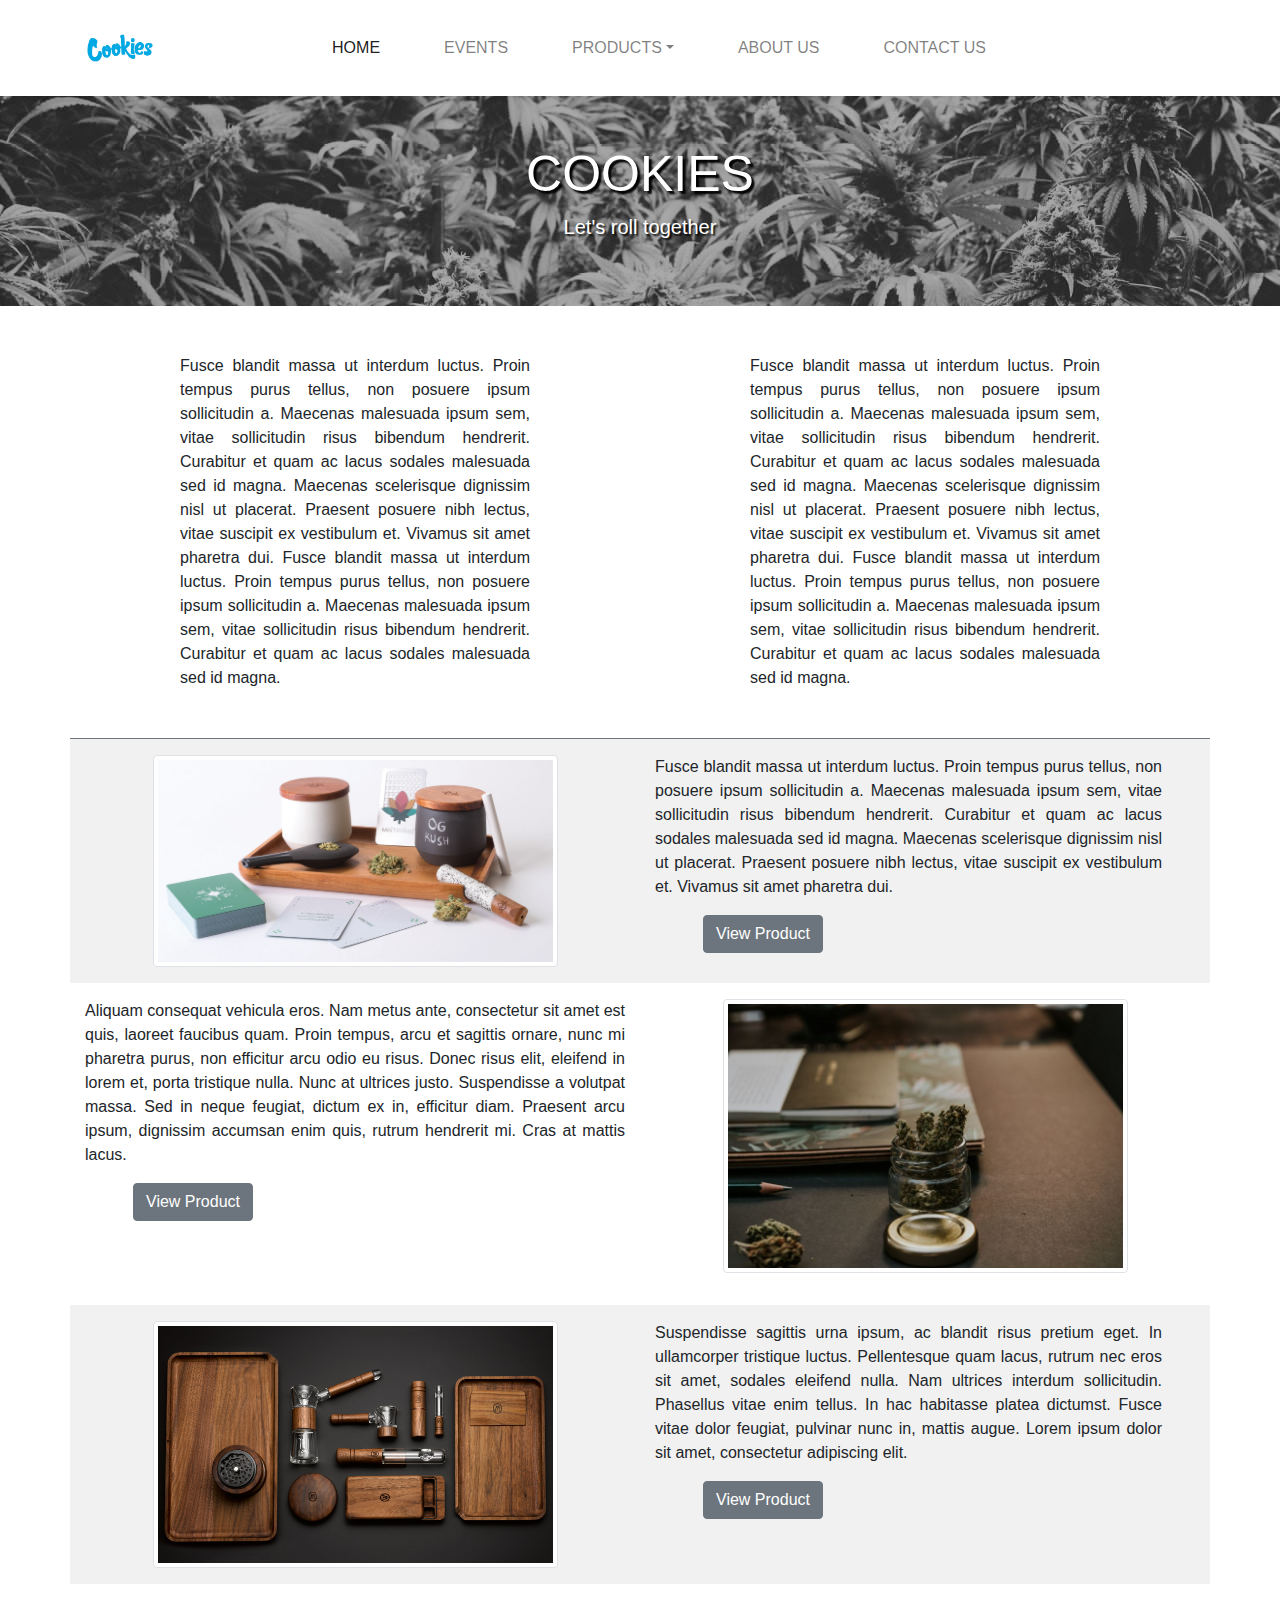
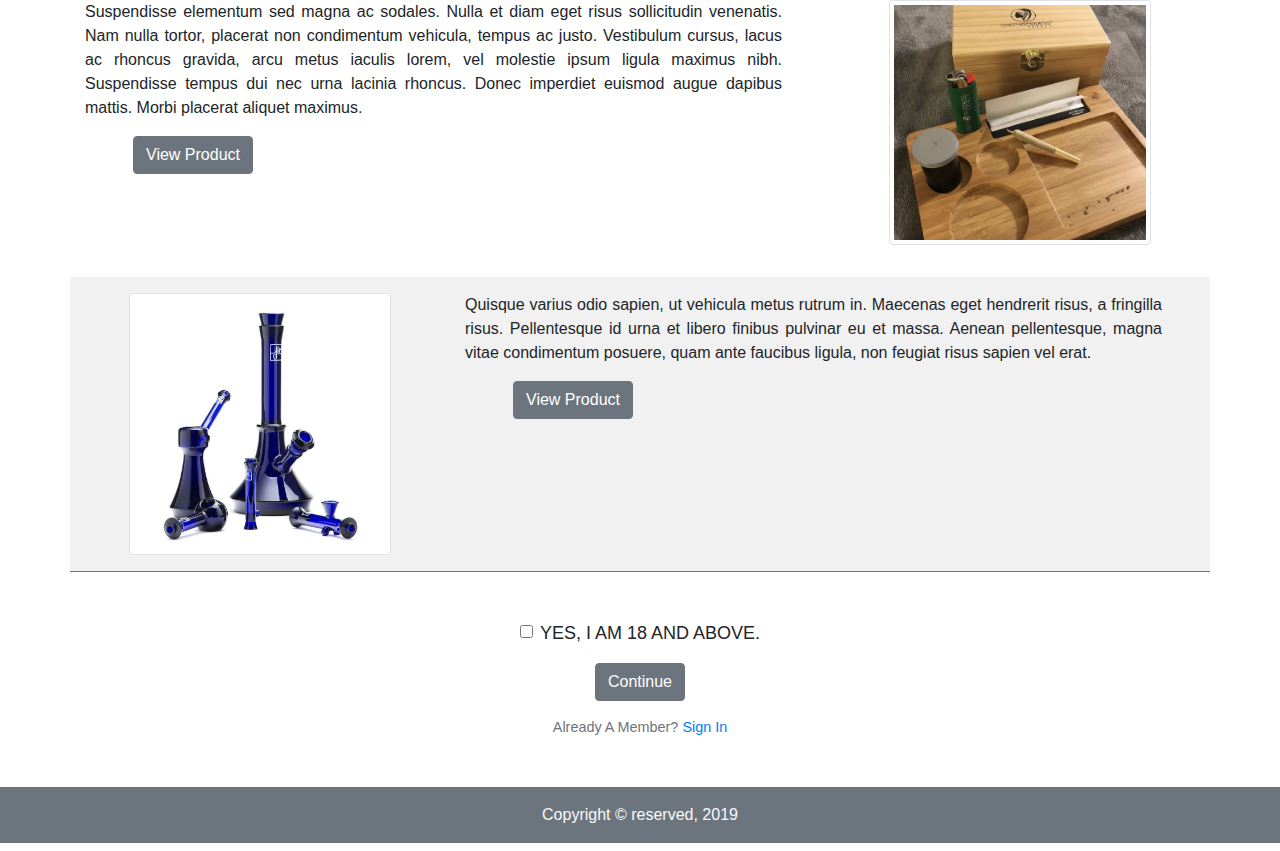
<file: index.html>
<!DOCTYPE html>
    <html lang="en-us">
	    <head>
            <meta charset="UTF-8">
            <meta name="viewport" content="width=device-width, initial-scale=1, shrink-to-fit=no">
            <meta http-equiv="X-UA-Compatible" content="ie=edge">
            <link rel="stylesheet" href="https://stackpath.bootstrapcdn.com/bootstrap/4.4.1/css/bootstrap.min.css" integrity="sha384-Vkoo8x4CGsO3+Hhxv8T/Q5PaXtkKtu6ug5TOeNV6gBiFeWPGFN9MuhOf23Q9Ifjh" crossorigin="anonymous">
            <title>Cookies Home Page</title>
            <link rel="stylesheet" href="styles/n.css">
            <link rel="stylesheet" href="https://maxcdn.bootstrapcdn.com/font-awesome/4.7.0/css/font-awesome.min.css">
		</head>
	    <body>
                <nav class="navbar navbar-expand-lg navbar-light">
                    <div class="container">
                        <a class="navbar-brand" href="index.html">
                            <img src="images/cookieslogo1.jpg"  width="70px" height="70px" alt="cookies logo">
                        </a>
                        <button type="button" class="navbar-toggler" data-toggle="collapse" data-target="#cookies1" aria-controls="cookies1" aria-expanded="false" aria-label="Toggle Navigation">
                            <span class="navbar-toggler-icon"></span>
                        </button>
                            
                        <div class="collapse navbar-collapse" id="cookies1">
                            <ul class="navbar-nav mx-auto">
                                <li class="nav-item pr-5 active">
                                    <a href="index.html" class="nav-link">HOME <span class="sr-only">(current)</span></a>
                                </li>
                                <li class="nav-item pr-5">
                                    <a href="cookies_events.html" class="nav-link">EVENTS</a>
                                </li>
                                <li class="nav-item pr-5 dropdown">
                                    <a href="#" class="nav-link dropdown-toggle" id="NavBarDropDown" data-toggle="dropdown" aria-expanded="false" aria-haspopup="true" role="button">PRODUCTS</a>
                                    <div class="dropdown-menu" aria-labelledby="NavBarDropDown">
                                        <a href="#" class="dropdown-item">Cannabis</a>
                                        <a href="#" class="dropdown-item">Papers</a>
                                        <a href="#" class="dropdown-item">Trays</a>
                                        <div class="dropdown-divider"></div>
                                        <a href="#" class="dropdown-item">Glass</a>
                                        <a href="#" class="dropdown-item">Lighters</a>
                                        <a href="#" class="dropdown-item">Crushers</a>
                                        <a href="#" class="dropdown-item">Holders</a>
                                        <a href="#" class="dropdown-item">Rollers</a>
                                    </div>
                                </li>
                                <li class="nav-item pr-5">
                                    <a href="cookies_about_us.html" class="nav-link">ABOUT US</a>
                                </li>
                                <li class="nav-item pr-5">
                                    <a href="cookies_contact_us.html" class="nav-link">CONTACT US</a>
                                </li>
                            </ul>
                        </div>
                    </div>
                </nav>
                <header style="background: url('images/cannabis_header12.jpg');" class="py-5">
                    <div class="text-center">
                      <h1>COOKIES</h1>
                      <p>Let&apos;s roll together</p>
                    </div>
                </header>
                <div class="container">
                    <div class="row justify-content-around my-5">
                        <div class="col-lg-4 text-justify mb-5 mb-lg-0">
                            Fusce blandit massa ut interdum luctus. Proin tempus purus tellus, non posuere ipsum sollicitudin a. Maecenas malesuada ipsum sem, vitae sollicitudin risus bibendum hendrerit. Curabitur et quam ac lacus sodales malesuada sed id magna. Maecenas scelerisque dignissim nisl ut placerat. Praesent posuere nibh lectus, vitae suscipit ex vestibulum et. Vivamus sit amet pharetra dui. Fusce blandit massa ut interdum luctus. Proin tempus purus tellus, non posuere ipsum sollicitudin a. Maecenas malesuada ipsum sem, vitae sollicitudin risus bibendum hendrerit. Curabitur et quam ac lacus sodales malesuada sed id magna.
                        </div>

                        <div class="col-lg-4 text-justify">
                            Fusce blandit massa ut interdum luctus. Proin tempus purus tellus, non posuere ipsum sollicitudin a. Maecenas malesuada ipsum sem, vitae sollicitudin risus bibendum hendrerit. Curabitur et quam ac lacus sodales malesuada sed id magna. Maecenas scelerisque dignissim nisl ut placerat. Praesent posuere nibh lectus, vitae suscipit ex vestibulum et. Vivamus sit amet pharetra dui.
                            Fusce blandit massa ut interdum luctus. Proin tempus purus tellus, non posuere ipsum sollicitudin a. Maecenas malesuada ipsum sem, vitae sollicitudin risus bibendum hendrerit. Curabitur et quam ac lacus sodales malesuada sed id magna.
                        </div>
                    </div>

                    <div class="row border-top border-secondary py-3 text-center" style="background: #f1f1f1;">
                        <div class="col-lg-6 mb-1 mb-lg-0">
                            <img src="images/canna2.jpg" class="w-75 img-thumbnail" alt="">
                        </div>

                        <div class="col-lg-6 mt-3 mt-lg-0 text-justify pr-lg-5">
                            Fusce blandit massa ut interdum luctus. Proin tempus purus tellus, non posuere ipsum sollicitudin a. Maecenas malesuada ipsum sem, vitae sollicitudin risus bibendum hendrerit. Curabitur et quam ac lacus sodales malesuada sed id magna. Maecenas scelerisque dignissim nisl ut placerat. Praesent posuere nibh lectus, vitae suscipit ex vestibulum et. Vivamus sit amet pharetra dui.<br>
                            <a class="btn btn-secondary mt-3 ml-5" href="#" role="button">View Product</a>
                        </div>
                    </div>

                    <div class="row py-3 text-center">
                        <div class="col-lg-6 order-2 order-lg-0 mb-1 text-justify">
                            Aliquam consequat vehicula eros. Nam metus ante, consectetur sit amet est quis, laoreet faucibus quam. Proin tempus, arcu et sagittis ornare, nunc mi pharetra purus, non efficitur arcu odio eu risus. Donec risus elit, eleifend in lorem et, porta tristique nulla. Nunc at ultrices justo. Suspendisse a volutpat massa. Sed in neque feugiat, dictum ex in, efficitur diam. Praesent arcu ipsum, dignissim accumsan enim quis, rutrum hendrerit mi. Cras at mattis lacus.<br>
                            <a class="btn btn-secondary mt-3 ml-5" href="#" role="button">View Product</a>
                        </div>

                        <div class="col-lg-6 order-1 order-lg-0 mb-3">
                            <img src="images/canna1.jpg" class="w-75 img-thumbnail" alt="">
                        </div>
                    </div>

                    <div class="row py-3 text-center" style="background: #f1f1f1;">
                        <div class="col-lg-6 mb-1 mb-lg-0">
                            <img src="images/can5.jpg" class="w-75 img-thumbnail" alt="">
                        </div>

                        <div class="col-lg-6 mt-2 mt-lg-0 text-justify pr-lg-5">
                            Suspendisse sagittis urna ipsum, ac blandit risus pretium eget. In ullamcorper tristique luctus. Pellentesque quam lacus, rutrum nec eros sit amet, sodales eleifend nulla. Nam ultrices interdum sollicitudin. Phasellus vitae enim tellus. In hac habitasse platea dictumst. Fusce vitae dolor feugiat, pulvinar nunc in, mattis augue. Lorem ipsum dolor sit amet, consectetur adipiscing elit.<br>
                            <a class="btn btn-secondary mt-3 ml-5" href="#" role="button">View Product</a>
                        </div>
                    </div>

                    <div class="row py-3 text-center">
                        <div class="col-lg-8 mb-1 text-justify order-2 order-lg-0 pr-lg-5">
                            Suspendisse elementum sed magna ac sodales. Nulla et diam eget risus sollicitudin venenatis. Nam nulla tortor, placerat non condimentum vehicula, tempus ac justo. Vestibulum cursus, lacus ac rhoncus gravida, arcu metus iaculis lorem, vel molestie ipsum ligula maximus nibh. Suspendisse tempus dui nec urna lacinia rhoncus. Donec imperdiet euismod augue dapibus mattis. Morbi placerat aliquet maximus.<br>
                            <a class="btn btn-secondary mt-3 ml-5" href="#" role="button">View Product</a>
                        </div>
    
                        <div class="col-lg-4 mb-3 order-1 order-lg-0">
                            <img src="images/can6.png" class="w-75 img-thumbnail" alt="">
                        </div>
                    </div>

                    <div class="row border-bottom border-secondary py-3 text-center mb-5" style="background: #f1f1f1;">
                        <div class="col-lg-4">
                            <img src="images/can7.jpg" class="w-75 img-thumbnail" alt="">
                        </div>
        
                        <div class="col-lg-8 text-justify mt-3 mt-lg-0 pr-lg-5">
                            Quisque varius odio sapien, ut vehicula metus rutrum in. Maecenas eget hendrerit risus, a fringilla risus. Pellentesque id urna et libero finibus pulvinar eu et massa. Aenean pellentesque, magna vitae condimentum posuere, quam ante faucibus ligula, non feugiat risus sapien vel erat.<br>
                            <a class="btn btn-secondary mt-3 ml-5" href="#" role="button">View Product</a>
                        </div>
                    </div>
                    <form class="text-center text-uppercase mb-5" style="font-size: 18px;" method="" action="cookies_sign_up.html">
                        <div class="form-group">
                            <div class="form-check">
                                <input type="checkbox" id="checkLabel1" class="form-check-input" required>
                                <label for="checkLabel1" class="form-check-label">Yes, I am 18 and above.</label>
                            </div>
                        </div>
                        <button type="submit" class="btn btn-secondary">Continue</button>
                        <p class="form-text text-muted small text-capitalize mt-3">Already a member? <a href="cookies_sign_in.html" target="_blank">Sign in</a></p>
                    </form>
                </div>
                <footer class="text-light text-center bg-secondary py-3 my-2">Copyright &copy; reserved, 2019</footer>

            <script src="https://code.jquery.com/jquery-3.4.1.slim.min.js" integrity="sha384-J6qa4849blE2+poT4WnyKhv5vZF5SrPo0iEjwBvKU7imGFAV0wwj1yYfoRSJoZ+n" crossorigin="anonymous"></script>
            <script src="https://cdn.jsdelivr.net/npm/popper.js@1.16.0/dist/umd/popper.min.js" integrity="sha384-Q6E9RHvbIyZFJoft+2mJbHaEWldlvI9IOYy5n3zV9zzTtmI3UksdQRVvoxMfooAo" crossorigin="anonymous"></script>
            <script src="https://stackpath.bootstrapcdn.com/bootstrap/4.4.1/js/bootstrap.min.js" integrity="sha384-wfSDF2E50Y2D1uUdj0O3uMBJnjuUD4Ih7YwaYd1iqfktj0Uod8GCExl3Og8ifwB6" crossorigin="anonymous"></script>
        </body>
    </html>
</file>
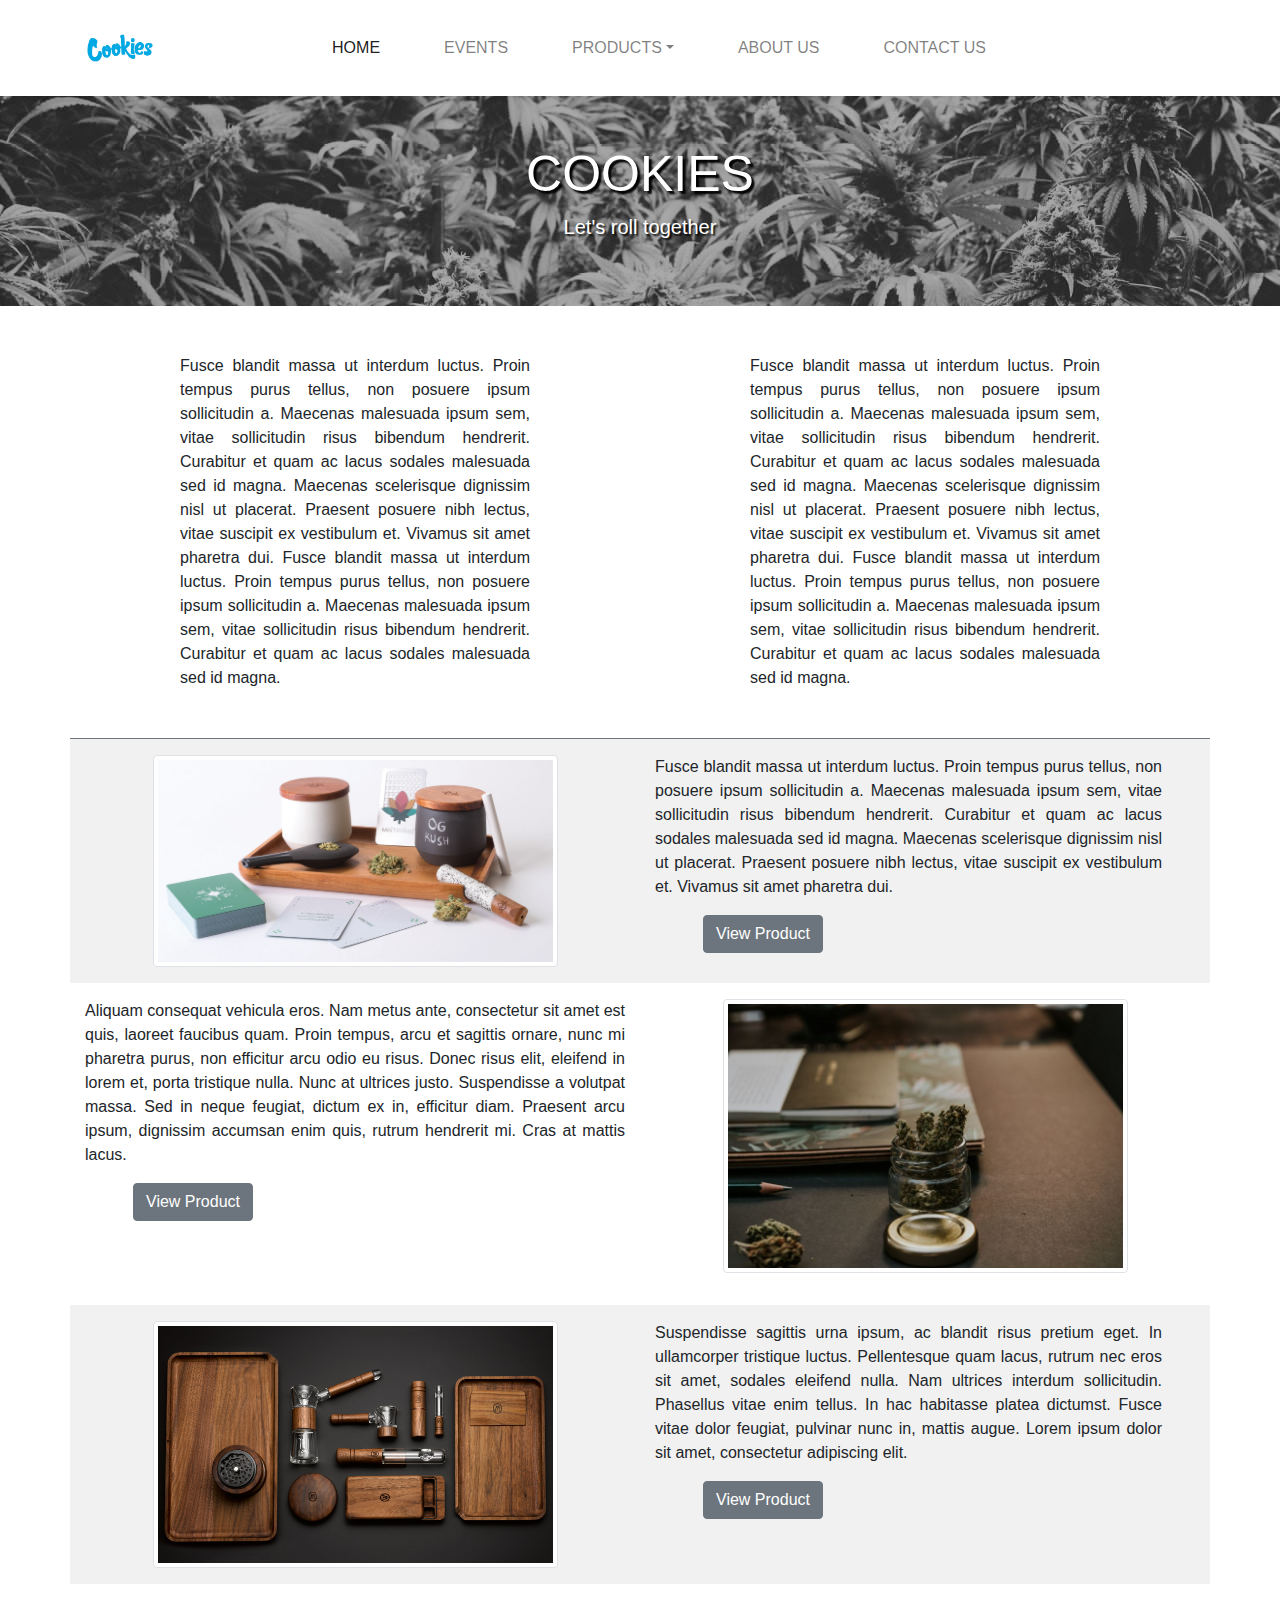
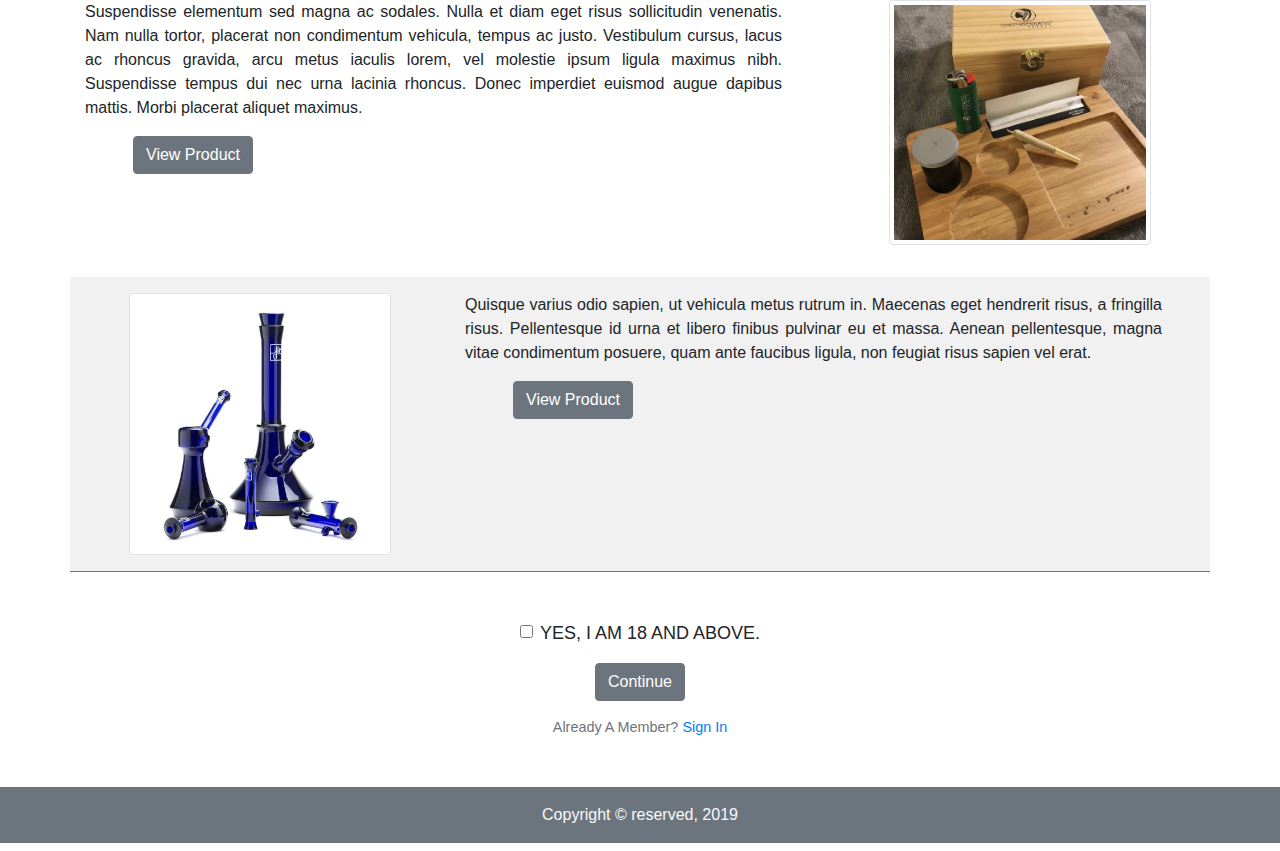
<file: cookies.html>
<!DOCTYPE html>
    <html lang="en-us">
	    <head>
            <meta charset="UTF-8">
            <meta name="viewport" content="width=device-width, initial-scale=1, shrink-to-fit=no">
            <meta http-equiv="X-UA-Compatible" content="ie=edge">
            <link rel="stylesheet" href="https://stackpath.bootstrapcdn.com/bootstrap/4.4.1/css/bootstrap.min.css" integrity="sha384-Vkoo8x4CGsO3+Hhxv8T/Q5PaXtkKtu6ug5TOeNV6gBiFeWPGFN9MuhOf23Q9Ifjh" crossorigin="anonymous">
            <title>Cookies Home Page</title>
            <link rel="stylesheet" href="styles/n.css">
            <link rel="stylesheet" href="https://maxcdn.bootstrapcdn.com/font-awesome/4.7.0/css/font-awesome.min.css">
		</head>
	    <body>
                <nav class="navbar navbar-expand-lg navbar-light">
                    <div class="container">
                        <a class="navbar-brand" href="cookies.html">
                            <img src="images/cookieslogo1.jpg"  width="70px" height="70px" alt="cookies logo">
                        </a>
                        <button type="button" class="navbar-toggler" data-toggle="collapse" data-target="#cookies1" aria-controls="cookies1" aria-expanded="false" aria-label="Toggle Navigation">
                            <span class="navbar-toggler-icon"></span>
                        </button>
                            
                        <div class="collapse navbar-collapse" id="cookies1">
                            <ul class="navbar-nav mx-auto">
                                <li class="nav-item pr-5 active">
                                    <a href="cookies.html" class="nav-link">HOME <span class="sr-only">(current)</span></a>
                                </li>
                                <li class="nav-item pr-5">
                                    <a href="cookies_events.html" class="nav-link">EVENTS</a>
                                </li>
                                <li class="nav-item pr-5 dropdown">
                                    <a href="#" class="nav-link dropdown-toggle" id="NavBarDropDown" data-toggle="dropdown" aria-expanded="false" aria-haspopup="true" role="button">PRODUCTS</a>
                                    <div class="dropdown-menu" aria-labelledby="NavBarDropDown">
                                        <a href="#" class="dropdown-item">Cannabis</a>
                                        <a href="#" class="dropdown-item">Papers</a>
                                        <a href="#" class="dropdown-item">Trays</a>
                                        <div class="dropdown-divider"></div>
                                        <a href="#" class="dropdown-item">Glass</a>
                                        <a href="#" class="dropdown-item">Lighters</a>
                                        <a href="#" class="dropdown-item">Crushers</a>
                                        <a href="#" class="dropdown-item">Holders</a>
                                        <a href="#" class="dropdown-item">Rollers</a>
                                    </div>
                                </li>
                                <li class="nav-item pr-5">
                                    <a href="cookies_about_us.html" class="nav-link">ABOUT US</a>
                                </li>
                                <li class="nav-item pr-5">
                                    <a href="cookies_contact_us.html" class="nav-link">CONTACT US</a>
                                </li>
                            </ul>
                        </div>
                    </div>
                </nav>
                <header style="background: url('images/cannabis_header12.jpg');" class="py-5">
                    <div class="text-center">
                      <h1>COOKIES</h1>
                      <p>Let&apos;s roll together</p>
                    </div>
                </header>
                <div class="container">
                    <div class="row justify-content-around my-5">
                        <div class="col-lg-4 text-justify mb-5 mb-lg-0">
                            Fusce blandit massa ut interdum luctus. Proin tempus purus tellus, non posuere ipsum sollicitudin a. Maecenas malesuada ipsum sem, vitae sollicitudin risus bibendum hendrerit. Curabitur et quam ac lacus sodales malesuada sed id magna. Maecenas scelerisque dignissim nisl ut placerat. Praesent posuere nibh lectus, vitae suscipit ex vestibulum et. Vivamus sit amet pharetra dui. Fusce blandit massa ut interdum luctus. Proin tempus purus tellus, non posuere ipsum sollicitudin a. Maecenas malesuada ipsum sem, vitae sollicitudin risus bibendum hendrerit. Curabitur et quam ac lacus sodales malesuada sed id magna.
                        </div>

                        <div class="col-lg-4 text-justify">
                            Fusce blandit massa ut interdum luctus. Proin tempus purus tellus, non posuere ipsum sollicitudin a. Maecenas malesuada ipsum sem, vitae sollicitudin risus bibendum hendrerit. Curabitur et quam ac lacus sodales malesuada sed id magna. Maecenas scelerisque dignissim nisl ut placerat. Praesent posuere nibh lectus, vitae suscipit ex vestibulum et. Vivamus sit amet pharetra dui.
                            Fusce blandit massa ut interdum luctus. Proin tempus purus tellus, non posuere ipsum sollicitudin a. Maecenas malesuada ipsum sem, vitae sollicitudin risus bibendum hendrerit. Curabitur et quam ac lacus sodales malesuada sed id magna.
                        </div>
                    </div>

                    <div class="row border-top border-secondary py-3 text-center" style="background: #f1f1f1;">
                        <div class="col-lg-6 mb-1 mb-lg-0">
                            <img src="images/canna2.jpg" class="w-75 img-thumbnail" alt="">
                        </div>

                        <div class="col-lg-6 mt-3 mt-lg-0 text-justify pr-lg-5">
                            Fusce blandit massa ut interdum luctus. Proin tempus purus tellus, non posuere ipsum sollicitudin a. Maecenas malesuada ipsum sem, vitae sollicitudin risus bibendum hendrerit. Curabitur et quam ac lacus sodales malesuada sed id magna. Maecenas scelerisque dignissim nisl ut placerat. Praesent posuere nibh lectus, vitae suscipit ex vestibulum et. Vivamus sit amet pharetra dui.<br>
                            <a class="btn btn-secondary mt-3 ml-5" href="#" role="button">View Product</a>
                        </div>
                    </div>

                    <div class="row py-3 text-center">
                        <div class="col-lg-6 order-2 order-lg-0 mb-1 text-justify">
                            Aliquam consequat vehicula eros. Nam metus ante, consectetur sit amet est quis, laoreet faucibus quam. Proin tempus, arcu et sagittis ornare, nunc mi pharetra purus, non efficitur arcu odio eu risus. Donec risus elit, eleifend in lorem et, porta tristique nulla. Nunc at ultrices justo. Suspendisse a volutpat massa. Sed in neque feugiat, dictum ex in, efficitur diam. Praesent arcu ipsum, dignissim accumsan enim quis, rutrum hendrerit mi. Cras at mattis lacus.<br>
                            <a class="btn btn-secondary mt-3 ml-5" href="#" role="button">View Product</a>
                        </div>

                        <div class="col-lg-6 order-1 order-lg-0 mb-3">
                            <img src="images/canna1.jpg" class="w-75 img-thumbnail" alt="">
                        </div>
                    </div>

                    <div class="row py-3 text-center" style="background: #f1f1f1;">
                        <div class="col-lg-6 mb-1 mb-lg-0">
                            <img src="images/can5.jpg" class="w-75 img-thumbnail" alt="">
                        </div>

                        <div class="col-lg-6 mt-2 mt-lg-0 text-justify pr-lg-5">
                            Suspendisse sagittis urna ipsum, ac blandit risus pretium eget. In ullamcorper tristique luctus. Pellentesque quam lacus, rutrum nec eros sit amet, sodales eleifend nulla. Nam ultrices interdum sollicitudin. Phasellus vitae enim tellus. In hac habitasse platea dictumst. Fusce vitae dolor feugiat, pulvinar nunc in, mattis augue. Lorem ipsum dolor sit amet, consectetur adipiscing elit.<br>
                            <a class="btn btn-secondary mt-3 ml-5" href="#" role="button">View Product</a>
                        </div>
                    </div>

                    <div class="row py-3 text-center">
                        <div class="col-lg-8 mb-1 text-justify order-2 order-lg-0 pr-lg-5">
                            Suspendisse elementum sed magna ac sodales. Nulla et diam eget risus sollicitudin venenatis. Nam nulla tortor, placerat non condimentum vehicula, tempus ac justo. Vestibulum cursus, lacus ac rhoncus gravida, arcu metus iaculis lorem, vel molestie ipsum ligula maximus nibh. Suspendisse tempus dui nec urna lacinia rhoncus. Donec imperdiet euismod augue dapibus mattis. Morbi placerat aliquet maximus.<br>
                            <a class="btn btn-secondary mt-3 ml-5" href="#" role="button">View Product</a>
                        </div>
    
                        <div class="col-lg-4 mb-3 order-1 order-lg-0">
                            <img src="images/can6.png" class="w-75 img-thumbnail" alt="">
                        </div>
                    </div>

                    <div class="row border-bottom border-secondary py-3 text-center mb-5" style="background: #f1f1f1;">
                        <div class="col-lg-4">
                            <img src="images/can7.jpg" class="w-75 img-thumbnail" alt="">
                        </div>
        
                        <div class="col-lg-8 text-justify mt-3 mt-lg-0 pr-lg-5">
                            Quisque varius odio sapien, ut vehicula metus rutrum in. Maecenas eget hendrerit risus, a fringilla risus. Pellentesque id urna et libero finibus pulvinar eu et massa. Aenean pellentesque, magna vitae condimentum posuere, quam ante faucibus ligula, non feugiat risus sapien vel erat.<br>
                            <a class="btn btn-secondary mt-3 ml-5" href="#" role="button">View Product</a>
                        </div>
                    </div>
                    <form class="text-center text-uppercase mb-5" style="font-size: 18px;" method="" action="cookies_sign_up.html">
                        <div class="form-group">
                            <div class="form-check">
                                <input type="checkbox" id="checkLabel1" class="form-check-input" required>
                                <label for="checkLabel1" class="form-check-label">Yes, I am 18 and above.</label>
                            </div>
                        </div>
                        <button type="submit" class="btn btn-secondary">Continue</button>
                        <p class="form-text text-muted small text-capitalize mt-3">Already a member? <a href="cookies_sign_in.html" target="_blank">Sign in</a></p>
                    </form>
                </div>
                <footer class="text-light text-center bg-secondary py-3 my-2">Copyright &copy; reserved, 2019</footer>

            <script src="https://code.jquery.com/jquery-3.4.1.slim.min.js" integrity="sha384-J6qa4849blE2+poT4WnyKhv5vZF5SrPo0iEjwBvKU7imGFAV0wwj1yYfoRSJoZ+n" crossorigin="anonymous"></script>
            <script src="https://cdn.jsdelivr.net/npm/popper.js@1.16.0/dist/umd/popper.min.js" integrity="sha384-Q6E9RHvbIyZFJoft+2mJbHaEWldlvI9IOYy5n3zV9zzTtmI3UksdQRVvoxMfooAo" crossorigin="anonymous"></script>
            <script src="https://stackpath.bootstrapcdn.com/bootstrap/4.4.1/js/bootstrap.min.js" integrity="sha384-wfSDF2E50Y2D1uUdj0O3uMBJnjuUD4Ih7YwaYd1iqfktj0Uod8GCExl3Og8ifwB6" crossorigin="anonymous"></script>
        </body>
    </html>
</file>
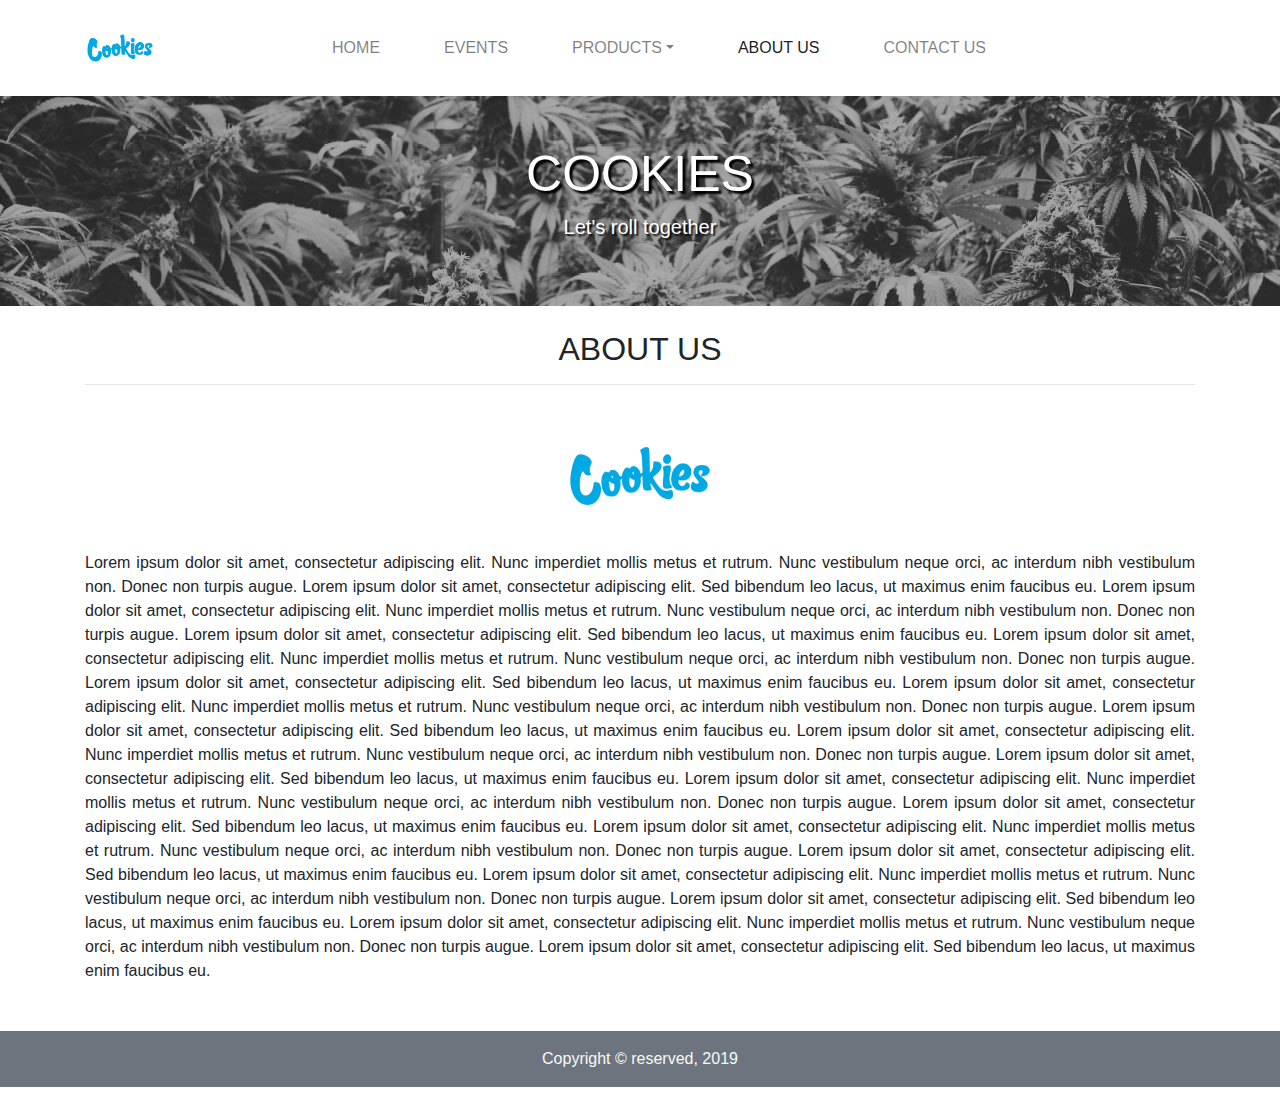
<file: cookies_about_us.html>
<!DOCTYPE html>
    <html lang="en-us">
	    <head>
            <meta charset="UTF-8">
            <meta name="viewport" content="width=device-width, initial-scale=1, shrink-to-fit=no">
            <meta http-equiv="X-UA-Compatible" content="ie=edge">
            <link rel="stylesheet" href="https://stackpath.bootstrapcdn.com/bootstrap/4.4.1/css/bootstrap.min.css" integrity="sha384-Vkoo8x4CGsO3+Hhxv8T/Q5PaXtkKtu6ug5TOeNV6gBiFeWPGFN9MuhOf23Q9Ifjh" crossorigin="anonymous">
            <title>About Us Page</title>
            <link rel="stylesheet" href="styles/n.css">
            <link rel="stylesheet" href="https://maxcdn.bootstrapcdn.com/font-awesome/4.7.0/css/font-awesome.min.css">
		</head>
	    <body>
                <nav class="navbar navbar-expand-lg navbar-light">
                    <div class="container">
                        <a class="navbar-brand" href="index.html">
                            <img src="images/cookieslogo1.jpg"  width="70px" height="70px" alt="cookies logo">
                        </a>
                        <button type="button" class="navbar-toggler" data-toggle="collapse" data-target="#cookies1" aria-controls="cookies1" aria-expanded="false" aria-label="Toggle Navigation">
                            <span class="navbar-toggler-icon"></span>
                        </button>
                            
                        <div class="collapse navbar-collapse" id="cookies1">
                            <ul class="navbar-nav mx-auto">
                                <li class="nav-item pr-5">
                                    <a href="index.html" class="nav-link">HOME</a>
                                </li>
                                <li class="nav-item pr-5">
                                    <a href="cookies_events.html" class="nav-link">EVENTS</a>
                                </li>
                                <li class="nav-item pr-5 dropdown">
                                    <a href="#" class="nav-link dropdown-toggle" id="NavBarDropDown" data-toggle="dropdown" aria-expanded="false" aria-haspopup="true" role="button">PRODUCTS</a>
                                    <div class="dropdown-menu" aria-labelledby="NavBarDropDown">
                                        <a href="#" class="dropdown-item">Cannabis</a>
                                        <a href="#" class="dropdown-item">Papers</a>
                                        <a href="#" class="dropdown-item">Trays</a>
                                        <div class="dropdown-divider"></div>
                                        <a href="#" class="dropdown-item">Glass</a>
                                        <a href="#" class="dropdown-item">Lighters</a>
                                        <a href="#" class="dropdown-item">Crushers</a>
                                        <a href="#" class="dropdown-item">Holders</a>
                                        <a href="#" class="dropdown-item">Rollers</a>
                                    </div>
                                </li>
                                <li class="nav-item pr-5 active">
                                    <a href="cookies_about_us.html" class="nav-link">ABOUT US <span class="sr-only">(current)</span></a>
                                </li>
                                <li class="nav-item pr-5">
                                    <a href="cookies_contact_us.html" class="nav-link">CONTACT US</a>
                                </li>
                            </ul>
                        </div>
                    </div>
                </nav>
                <header style="background: url('images/cannabis_header12.jpg');" class="py-5">
                    <div class="text-center">
                      <h1>COOKIES</h1>
                      <p>Let&apos;s roll together</p>
                    </div>
                </header>
                <div class="container"><br>
                    <h2 class="text-center">ABOUT US</h2><hr>
                    <div class="text-center">
                        <img src="images/cookieslogo1.jpg" alt=""  width="150px">
                    </div>
                    <p class="text-justify mb-5">Lorem ipsum dolor sit amet, consectetur adipiscing elit. Nunc imperdiet mollis metus et rutrum. Nunc vestibulum neque orci, ac interdum nibh vestibulum non. Donec non turpis augue. Lorem ipsum dolor sit amet, consectetur adipiscing elit. Sed bibendum leo lacus, ut maximus enim faucibus eu. Lorem ipsum dolor sit amet, consectetur adipiscing elit. Nunc imperdiet mollis metus et rutrum. Nunc vestibulum neque orci, ac interdum nibh vestibulum non. Donec non turpis augue. Lorem ipsum dolor sit amet, consectetur adipiscing elit. Sed bibendum leo lacus, ut maximus enim faucibus eu. Lorem ipsum dolor sit amet, consectetur adipiscing elit. Nunc imperdiet mollis metus et rutrum. Nunc vestibulum neque orci, ac interdum nibh vestibulum non. Donec non turpis augue. Lorem ipsum dolor sit amet, consectetur adipiscing elit. Sed bibendum leo lacus, ut maximus enim faucibus eu. Lorem ipsum dolor sit amet, consectetur adipiscing elit. Nunc imperdiet mollis metus et rutrum. Nunc vestibulum neque orci, ac interdum nibh vestibulum non. Donec non turpis augue. Lorem ipsum dolor sit amet, consectetur adipiscing elit. Sed bibendum leo lacus, ut maximus enim faucibus eu. Lorem ipsum dolor sit amet, consectetur adipiscing elit. Nunc imperdiet mollis metus et rutrum. Nunc vestibulum neque orci, ac interdum nibh vestibulum non. Donec non turpis augue. Lorem ipsum dolor sit amet, consectetur adipiscing elit. Sed bibendum leo lacus, ut maximus enim faucibus eu. Lorem ipsum dolor sit amet, consectetur adipiscing elit. Nunc imperdiet mollis metus et rutrum. Nunc vestibulum neque orci, ac interdum nibh vestibulum non. Donec non turpis augue. Lorem ipsum dolor sit amet, consectetur adipiscing elit. Sed bibendum leo lacus, ut maximus enim faucibus eu. Lorem ipsum dolor sit amet, consectetur adipiscing elit. Nunc imperdiet mollis metus et rutrum. Nunc vestibulum neque orci, ac interdum nibh vestibulum non. Donec non turpis augue. Lorem ipsum dolor sit amet, consectetur adipiscing elit. Sed bibendum leo lacus, ut maximus enim faucibus eu. Lorem ipsum dolor sit amet, consectetur adipiscing elit. Nunc imperdiet mollis metus et rutrum. Nunc vestibulum neque orci, ac interdum nibh vestibulum non. Donec non turpis augue. Lorem ipsum dolor sit amet, consectetur adipiscing elit. Sed bibendum leo lacus, ut maximus enim faucibus eu. Lorem ipsum dolor sit amet, consectetur adipiscing elit. Nunc imperdiet mollis metus et rutrum. Nunc vestibulum neque orci, ac interdum nibh vestibulum non. Donec non turpis augue. Lorem ipsum dolor sit amet, consectetur adipiscing elit. Sed bibendum leo lacus, ut maximus enim faucibus eu.</p>
                </div>
                <footer class="text-light text-center bg-secondary py-3 my-2">Copyright &copy; reserved, 2019</footer>

            <script src="https://code.jquery.com/jquery-3.4.1.slim.min.js" integrity="sha384-J6qa4849blE2+poT4WnyKhv5vZF5SrPo0iEjwBvKU7imGFAV0wwj1yYfoRSJoZ+n" crossorigin="anonymous"></script>
            <script src="https://cdn.jsdelivr.net/npm/popper.js@1.16.0/dist/umd/popper.min.js" integrity="sha384-Q6E9RHvbIyZFJoft+2mJbHaEWldlvI9IOYy5n3zV9zzTtmI3UksdQRVvoxMfooAo" crossorigin="anonymous"></script>
            <script src="https://stackpath.bootstrapcdn.com/bootstrap/4.4.1/js/bootstrap.min.js" integrity="sha384-wfSDF2E50Y2D1uUdj0O3uMBJnjuUD4Ih7YwaYd1iqfktj0Uod8GCExl3Og8ifwB6" crossorigin="anonymous"></script>
        </body>
    </html>
</file>
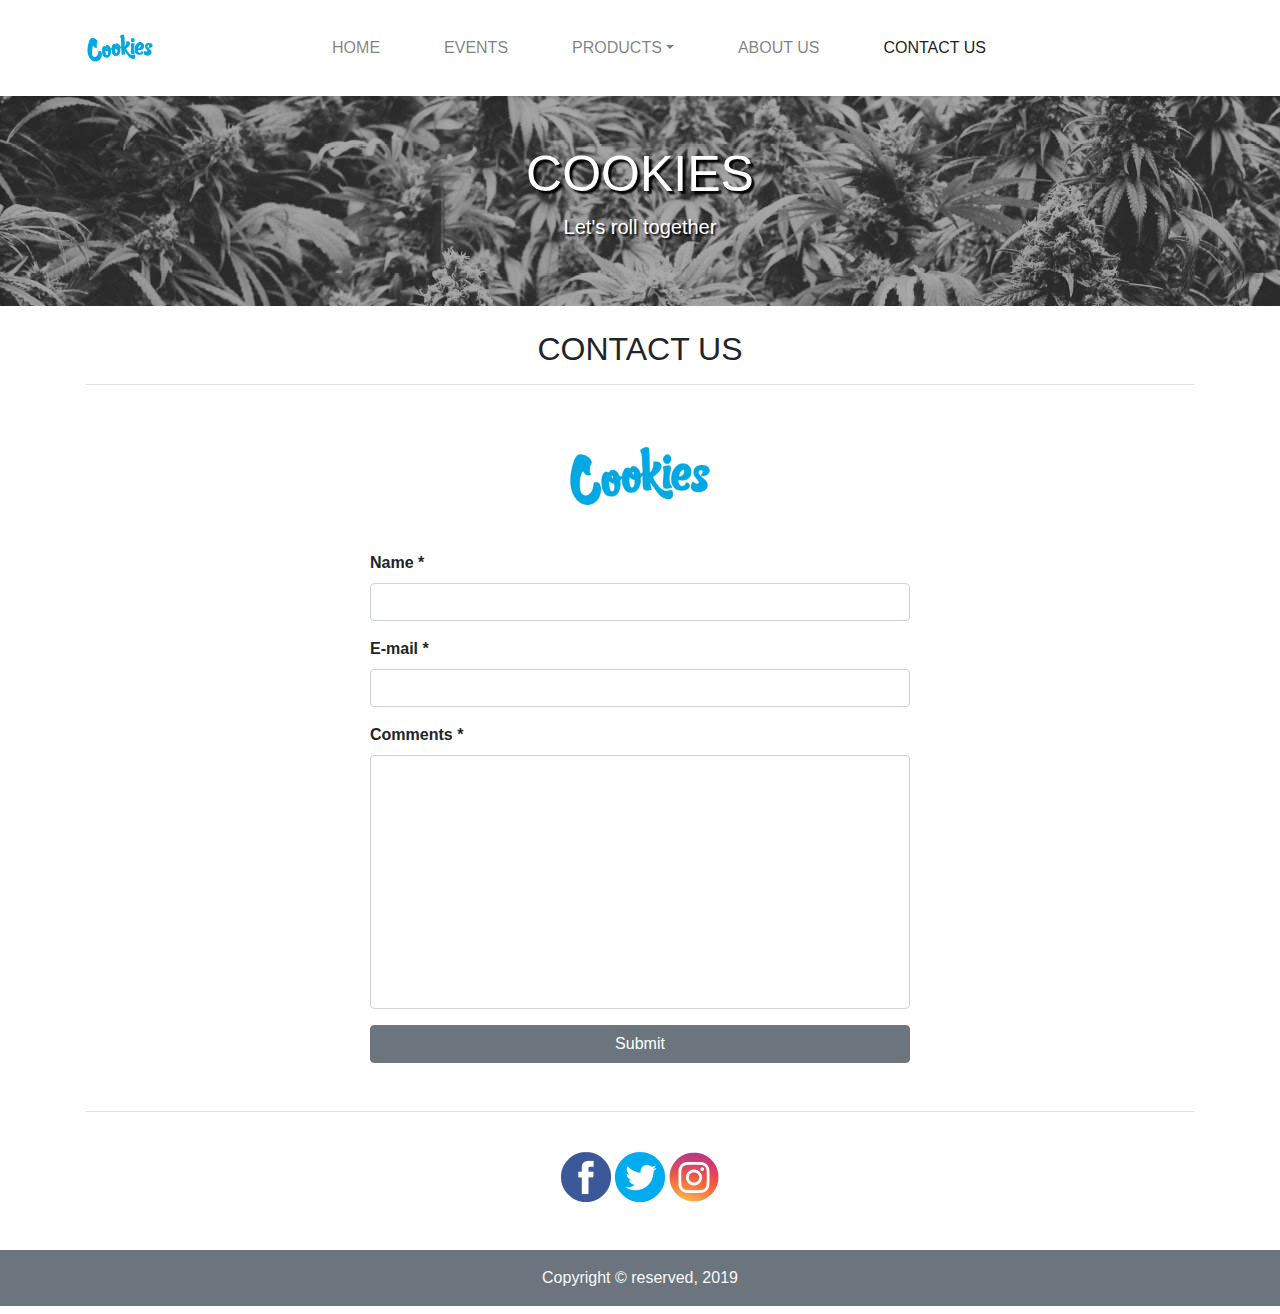
<file: cookies_contact_us.html>
<!DOCTYPE html>
    <html lang="en-us">
	    <head>
            <meta charset="UTF-8">
            <meta name="viewport" content="width=device-width, initial-scale=1, shrink-to-fit=no">
            <meta http-equiv="X-UA-Compatible" content="ie=edge">
            <link rel="stylesheet" href="https://stackpath.bootstrapcdn.com/bootstrap/4.4.1/css/bootstrap.min.css" integrity="sha384-Vkoo8x4CGsO3+Hhxv8T/Q5PaXtkKtu6ug5TOeNV6gBiFeWPGFN9MuhOf23Q9Ifjh" crossorigin="anonymous">
            <title>Contact Us Page</title>
            <link rel="stylesheet" href="styles/n.css">
            <link rel="stylesheet" href="https://maxcdn.bootstrapcdn.com/font-awesome/4.7.0/css/font-awesome.min.css">
		</head>
	    <body>
                <nav class="navbar navbar-expand-lg navbar-light">
                    <div class="container">
                        <a class="navbar-brand" href="index.html">
                            <img src="images/cookieslogo1.jpg"  width="70px" height="70px" alt="cookies logo">
                        </a>
                        <button type="button" class="navbar-toggler" data-toggle="collapse" data-target="#cookies1" aria-controls="cookies1" aria-expanded="false" aria-label="Toggle Navigation">
                            <span class="navbar-toggler-icon"></span>
                        </button>
                            
                        <div class="collapse navbar-collapse" id="cookies1">
                            <ul class="navbar-nav mx-auto">
                                <li class="nav-item pr-5">
                                    <a href="index.html" class="nav-link">HOME</a>
                                </li>
                                <li class="nav-item pr-5">
                                    <a href="cookies_events.html" class="nav-link">EVENTS</a>
                                </li>
                                <li class="nav-item pr-5 dropdown">
                                    <a href="#" class="nav-link dropdown-toggle" id="NavBarDropDown" data-toggle="dropdown" aria-expanded="false" aria-haspopup="true" role="button">PRODUCTS</a>
                                    <div class="dropdown-menu" aria-labelledby="NavBarDropDown">
                                        <a href="#" class="dropdown-item">Cannabis</a>
                                        <a href="#" class="dropdown-item">Papers</a>
                                        <a href="#" class="dropdown-item">Trays</a>
                                        <div class="dropdown-divider"></div>
                                        <a href="#" class="dropdown-item">Glass</a>
                                        <a href="#" class="dropdown-item">Lighters</a>
                                        <a href="#" class="dropdown-item">Crushers</a>
                                        <a href="#" class="dropdown-item">Holders</a>
                                        <a href="#" class="dropdown-item">Rollers</a>
                                    </div>
                                </li>
                                <li class="nav-item pr-5">
                                    <a href="cookies_about_us.html" class="nav-link">ABOUT US</a>
                                </li>
                                <li class="nav-item pr-5 active">
                                    <a href="cookies_contact_us.html" class="nav-link">CONTACT US <span class="sr-only">(current)</span></a>
                                </li>
                            </ul>
                        </div>
                    </div>
                </nav>
                <header style="background: url('images/cannabis_header12.jpg');" class="py-5">
                    <div class="text-center">
                      <h1>COOKIES</h1>
                      <p>Let&apos;s roll together</p>
                    </div>
                </header>
                <div class="container"><br>
                    <h2 class="text-center">CONTACT US</h2><hr>
                    <div class="text-center">
                        <img src="images/cookieslogo1.jpg" alt="" width="150px">
                    </div>
                    <div class="row mb-5">
                        <div class="col-lg-6 offset-lg-3">
                            <form method="" action="">
                                <div class="form-group">
                                    <label for="name2" style="font-weight: bold;">Name *</label>
                                    <input type="text" class="form-control" id="name1" name="firstName" required>
                                </div>
                                <div class="form-group">
                                    <label for="email2" style="font-weight: bold;">E-mail *</label>
                                    <input type="email" class="form-control" id="email2" name="email" required>
                                </div>
                                <div class="form-group">
                                    <label for="comments2" style="font-weight: bold;">Comments *</label>
                                    <textarea class="form-control" id="comments2" rows="10" style="resize: none;" required></textarea>
                                </div>
                                <input type="submit" class="btn btn-secondary btn-block">
                            </form>
                        </div>
                    </div><hr><br>
                    <div class="text-center mb-5">
                        <a href="#" target="_blank" style="text-decoration: none;">
                            <img src="icons/Facebook Round.png" alt="facebook page" width="50px">
                        </a>
                        <a href="#" target="_blank" style="text-decoration: none;">
                            <img src="icons/Twitter round.png" alt="twitter page" width="50px">
                        </a>
                        <a href="#" target="_blank" style="text-decoration: none;">
                            <img src="icons/Instagram round social media icon free.png" alt="instagram page" width="50px">
                        </a>
                    </div>
                </div>
                <footer class="text-light text-center bg-secondary py-3 my-2">Copyright &copy; reserved, 2019</footer>

            <script src="https://code.jquery.com/jquery-3.4.1.slim.min.js" integrity="sha384-J6qa4849blE2+poT4WnyKhv5vZF5SrPo0iEjwBvKU7imGFAV0wwj1yYfoRSJoZ+n" crossorigin="anonymous"></script>
            <script src="https://cdn.jsdelivr.net/npm/popper.js@1.16.0/dist/umd/popper.min.js" integrity="sha384-Q6E9RHvbIyZFJoft+2mJbHaEWldlvI9IOYy5n3zV9zzTtmI3UksdQRVvoxMfooAo" crossorigin="anonymous"></script>
            <script src="https://stackpath.bootstrapcdn.com/bootstrap/4.4.1/js/bootstrap.min.js" integrity="sha384-wfSDF2E50Y2D1uUdj0O3uMBJnjuUD4Ih7YwaYd1iqfktj0Uod8GCExl3Og8ifwB6" crossorigin="anonymous"></script>
        </body>
    </html>
</file>
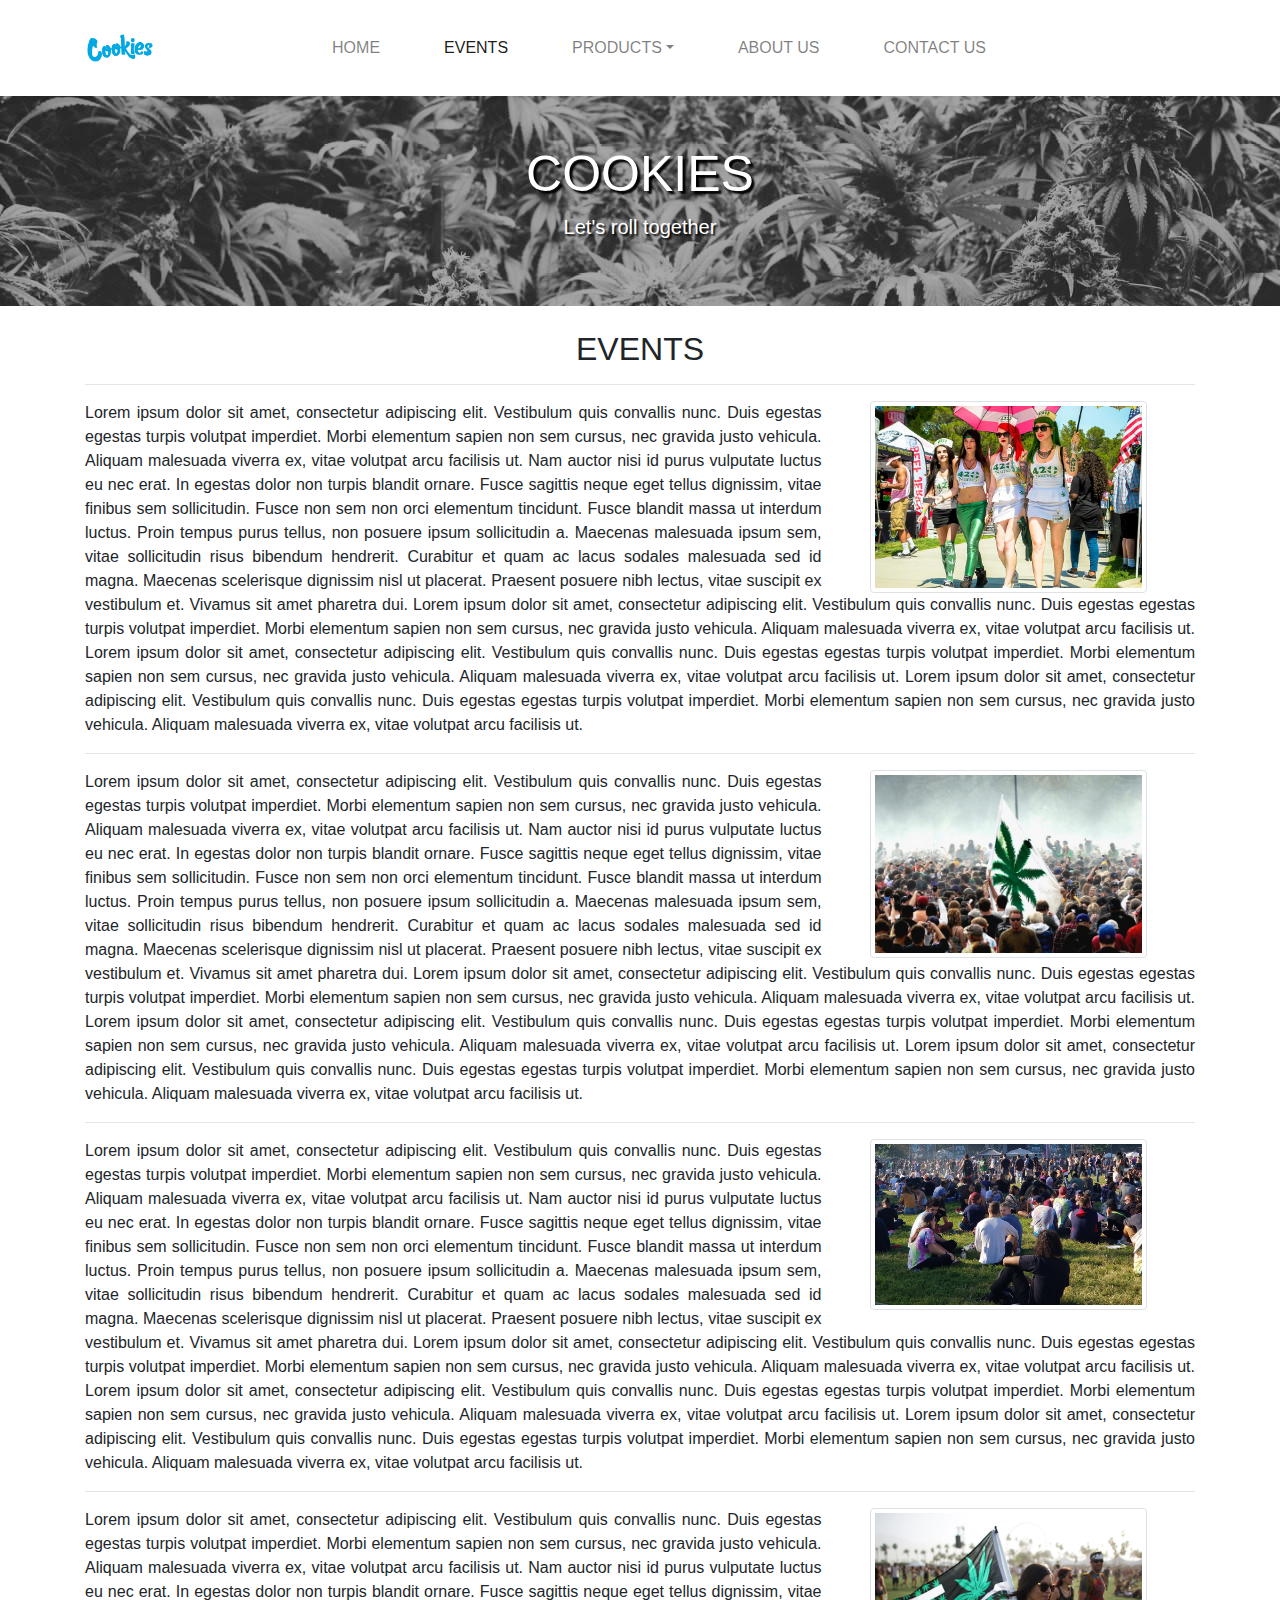
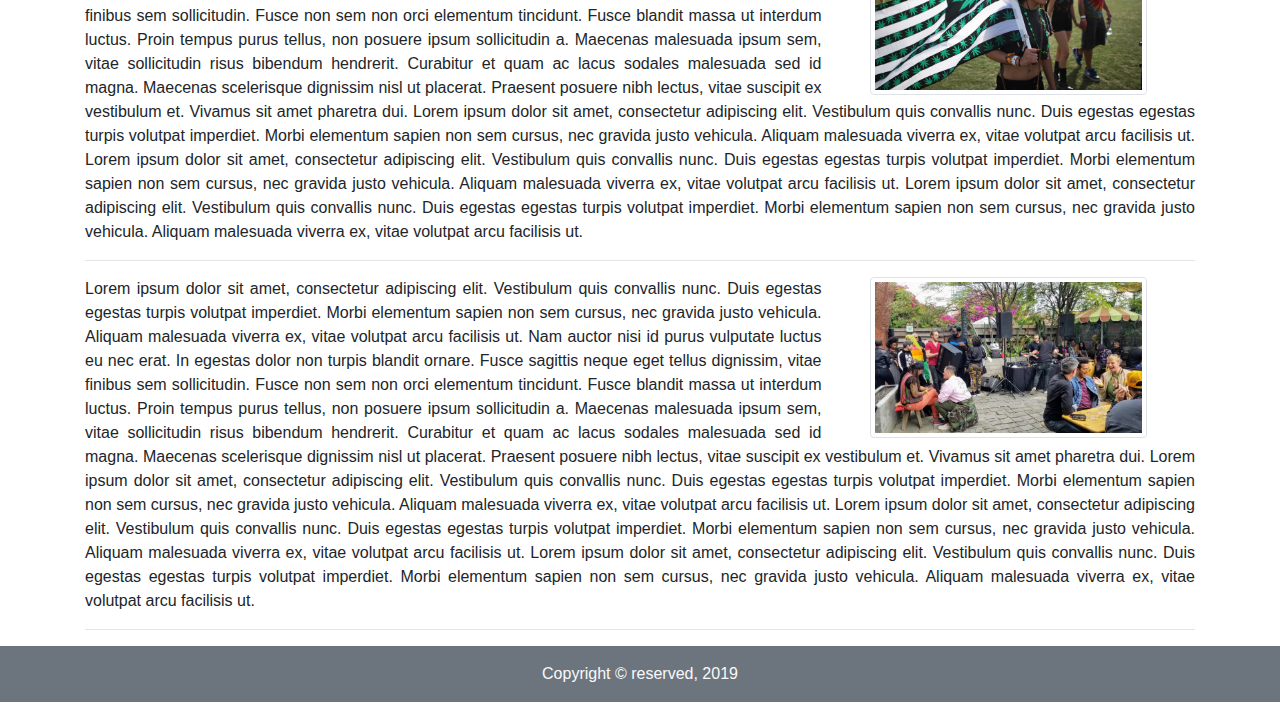
<file: cookies_events.html>
<!DOCTYPE html>
    <html lang="en-us">
	    <head>
            <meta charset="UTF-8">
            <meta name="viewport" content="width=device-width, initial-scale=1, shrink-to-fit=no">
            <meta http-equiv="X-UA-Compatible" content="ie=edge">
            <link rel="stylesheet" href="https://stackpath.bootstrapcdn.com/bootstrap/4.4.1/css/bootstrap.min.css" integrity="sha384-Vkoo8x4CGsO3+Hhxv8T/Q5PaXtkKtu6ug5TOeNV6gBiFeWPGFN9MuhOf23Q9Ifjh" crossorigin="anonymous">
            <title>Events Page</title>
            <link rel="stylesheet" href="styles/n.css">
            <link rel="stylesheet" href="https://maxcdn.bootstrapcdn.com/font-awesome/4.7.0/css/font-awesome.min.css">
		</head>
	    <body>
                <nav class="navbar navbar-expand-lg navbar-light">
                    <div class="container">
                        <a class="navbar-brand" href="index.html">
                            <img src="images/cookieslogo1.jpg"  width="70px" height="70px" alt="cookies logo">
                        </a>
                        <button type="button" class="navbar-toggler" data-toggle="collapse" data-target="#cookies1" aria-controls="cookies1" aria-expanded="false" aria-label="Toggle Navigation">
                            <span class="navbar-toggler-icon"></span>
                        </button>
                            
                        <div class="collapse navbar-collapse" id="cookies1">
                            <ul class="navbar-nav mx-auto">
                                <li class="nav-item pr-5">
                                    <a href="index.html" class="nav-link">HOME</a>
                                </li>
                                <li class="nav-item pr-5 active">
                                    <a href="cookies_events.html" class="nav-link">EVENTS <span class="sr-only">(current)</span></a>
                                </li>
                                <li class="nav-item pr-5 dropdown">
                                    <a href="#" class="nav-link dropdown-toggle" id="NavBarDropDown" data-toggle="dropdown" aria-expanded="false" aria-haspopup="true" role="button">PRODUCTS</a>
                                    <div class="dropdown-menu" aria-labelledby="NavBarDropDown">
                                        <a href="#" class="dropdown-item">Cannabis</a>
                                        <a href="#" class="dropdown-item">Papers</a>
                                        <a href="#" class="dropdown-item">Trays</a>
                                        <div class="dropdown-divider"></div>
                                        <a href="#" class="dropdown-item">Glass</a>
                                        <a href="#" class="dropdown-item">Lighters</a>
                                        <a href="#" class="dropdown-item">Crushers</a>
                                        <a href="#" class="dropdown-item">Holders</a>
                                        <a href="#" class="dropdown-item">Rollers</a>
                                    </div>
                                </li>
                                <li class="nav-item pr-5">
                                    <a href="cookies_about_us.html" class="nav-link">ABOUT US</a>
                                </li>
                                <li class="nav-item pr-5">
                                    <a href="cookies_contact_us.html" class="nav-link">CONTACT US</a>
                                </li>
                            </ul>
                        </div>
                    </div>
                </nav>
                <header style="background: url('images/cannabis_header12.jpg');" class="py-5">
                    <div class="text-center">
                      <h1>COOKIES</h1>
                      <p>Let&apos;s roll together</p>
                    </div>
                </header>
                <div class="container"><br>
                    <h2 class="text-center">EVENTS</h2><hr>
                    <div class="text-justify">
                        <img src="images/events1.jpg" alt="" class="w-25 float-right img-thumbnail mx-5 d-none d-md-block">
                        <p>Lorem ipsum dolor sit amet, consectetur adipiscing elit. Vestibulum quis convallis nunc. Duis egestas egestas turpis volutpat imperdiet. Morbi elementum sapien non sem cursus, nec gravida justo vehicula. Aliquam malesuada viverra ex, vitae volutpat arcu facilisis ut. Nam auctor nisi id purus vulputate luctus eu nec erat. In egestas dolor non turpis blandit ornare. Fusce sagittis neque eget tellus dignissim, vitae finibus sem sollicitudin. Fusce non sem non orci elementum tincidunt. Fusce blandit massa ut interdum luctus. Proin tempus purus tellus, non posuere ipsum sollicitudin a. Maecenas malesuada ipsum sem, vitae sollicitudin risus bibendum hendrerit. Curabitur et quam ac lacus sodales malesuada sed id magna. Maecenas scelerisque dignissim nisl ut placerat. Praesent posuere nibh lectus, vitae suscipit ex vestibulum et. Vivamus sit amet pharetra dui. Lorem ipsum dolor sit amet, consectetur adipiscing elit. Vestibulum quis convallis nunc. Duis egestas egestas turpis volutpat imperdiet. Morbi elementum sapien non sem cursus, nec gravida justo vehicula. Aliquam malesuada viverra ex, vitae volutpat arcu facilisis ut. Lorem ipsum dolor sit amet, consectetur adipiscing elit. Vestibulum quis convallis nunc. Duis egestas egestas turpis volutpat imperdiet. Morbi elementum sapien non sem cursus, nec gravida justo vehicula. Aliquam malesuada viverra ex, vitae volutpat arcu facilisis ut. Lorem ipsum dolor sit amet, consectetur adipiscing elit. Vestibulum quis convallis nunc. Duis egestas egestas turpis volutpat imperdiet. Morbi elementum sapien non sem cursus, nec gravida justo vehicula. Aliquam malesuada viverra ex, vitae volutpat arcu facilisis ut.</p>
                    </div><hr>
            
                    <div class="text-justify">
                        <img src="images/events2.jpg" alt="" class="w-25 float-right img-thumbnail mx-5 d-none d-md-block">
                        <p>Lorem ipsum dolor sit amet, consectetur adipiscing elit. Vestibulum quis convallis nunc. Duis egestas egestas turpis volutpat imperdiet. Morbi elementum sapien non sem cursus, nec gravida justo vehicula. Aliquam malesuada viverra ex, vitae volutpat arcu facilisis ut. Nam auctor nisi id purus vulputate luctus eu nec erat. In egestas dolor non turpis blandit ornare. Fusce sagittis neque eget tellus dignissim, vitae finibus sem sollicitudin. Fusce non sem non orci elementum tincidunt. Fusce blandit massa ut interdum luctus. Proin tempus purus tellus, non posuere ipsum sollicitudin a. Maecenas malesuada ipsum sem, vitae sollicitudin risus bibendum hendrerit. Curabitur et quam ac lacus sodales malesuada sed id magna. Maecenas scelerisque dignissim nisl ut placerat. Praesent posuere nibh lectus, vitae suscipit ex vestibulum et. Vivamus sit amet pharetra dui. Lorem ipsum dolor sit amet, consectetur adipiscing elit. Vestibulum quis convallis nunc. Duis egestas egestas turpis volutpat imperdiet. Morbi elementum sapien non sem cursus, nec gravida justo vehicula. Aliquam malesuada viverra ex, vitae volutpat arcu facilisis ut. Lorem ipsum dolor sit amet, consectetur adipiscing elit. Vestibulum quis convallis nunc. Duis egestas egestas turpis volutpat imperdiet. Morbi elementum sapien non sem cursus, nec gravida justo vehicula. Aliquam malesuada viverra ex, vitae volutpat arcu facilisis ut. Lorem ipsum dolor sit amet, consectetur adipiscing elit. Vestibulum quis convallis nunc. Duis egestas egestas turpis volutpat imperdiet. Morbi elementum sapien non sem cursus, nec gravida justo vehicula. Aliquam malesuada viverra ex, vitae volutpat arcu facilisis ut.</p>
                    </div><hr>

                    <div class="text-justify">
                        <img src="images/events3.jpg" alt="" class="w-25 float-right img-thumbnail mx-5 d-none d-md-block">
                        <p>Lorem ipsum dolor sit amet, consectetur adipiscing elit. Vestibulum quis convallis nunc. Duis egestas egestas turpis volutpat imperdiet. Morbi elementum sapien non sem cursus, nec gravida justo vehicula. Aliquam malesuada viverra ex, vitae volutpat arcu facilisis ut. Nam auctor nisi id purus vulputate luctus eu nec erat. In egestas dolor non turpis blandit ornare. Fusce sagittis neque eget tellus dignissim, vitae finibus sem sollicitudin. Fusce non sem non orci elementum tincidunt. Fusce blandit massa ut interdum luctus. Proin tempus purus tellus, non posuere ipsum sollicitudin a. Maecenas malesuada ipsum sem, vitae sollicitudin risus bibendum hendrerit. Curabitur et quam ac lacus sodales malesuada sed id magna. Maecenas scelerisque dignissim nisl ut placerat. Praesent posuere nibh lectus, vitae suscipit ex vestibulum et. Vivamus sit amet pharetra dui. Lorem ipsum dolor sit amet, consectetur adipiscing elit. Vestibulum quis convallis nunc. Duis egestas egestas turpis volutpat imperdiet. Morbi elementum sapien non sem cursus, nec gravida justo vehicula. Aliquam malesuada viverra ex, vitae volutpat arcu facilisis ut. Lorem ipsum dolor sit amet, consectetur adipiscing elit. Vestibulum quis convallis nunc. Duis egestas egestas turpis volutpat imperdiet. Morbi elementum sapien non sem cursus, nec gravida justo vehicula. Aliquam malesuada viverra ex, vitae volutpat arcu facilisis ut. Lorem ipsum dolor sit amet, consectetur adipiscing elit. Vestibulum quis convallis nunc. Duis egestas egestas turpis volutpat imperdiet. Morbi elementum sapien non sem cursus, nec gravida justo vehicula. Aliquam malesuada viverra ex, vitae volutpat arcu facilisis ut.</p>
                    </div><hr>

                    <div class="text-justify">
                        <img src="images/events4.jpg" alt="" class="w-25 float-right img-thumbnail mx-5 d-none d-md-block">
                        <p>Lorem ipsum dolor sit amet, consectetur adipiscing elit. Vestibulum quis convallis nunc. Duis egestas egestas turpis volutpat imperdiet. Morbi elementum sapien non sem cursus, nec gravida justo vehicula. Aliquam malesuada viverra ex, vitae volutpat arcu facilisis ut. Nam auctor nisi id purus vulputate luctus eu nec erat. In egestas dolor non turpis blandit ornare. Fusce sagittis neque eget tellus dignissim, vitae finibus sem sollicitudin. Fusce non sem non orci elementum tincidunt. Fusce blandit massa ut interdum luctus. Proin tempus purus tellus, non posuere ipsum sollicitudin a. Maecenas malesuada ipsum sem, vitae sollicitudin risus bibendum hendrerit. Curabitur et quam ac lacus sodales malesuada sed id magna. Maecenas scelerisque dignissim nisl ut placerat. Praesent posuere nibh lectus, vitae suscipit ex vestibulum et. Vivamus sit amet pharetra dui. Lorem ipsum dolor sit amet, consectetur adipiscing elit. Vestibulum quis convallis nunc. Duis egestas egestas turpis volutpat imperdiet. Morbi elementum sapien non sem cursus, nec gravida justo vehicula. Aliquam malesuada viverra ex, vitae volutpat arcu facilisis ut. Lorem ipsum dolor sit amet, consectetur adipiscing elit. Vestibulum quis convallis nunc. Duis egestas egestas turpis volutpat imperdiet. Morbi elementum sapien non sem cursus, nec gravida justo vehicula. Aliquam malesuada viverra ex, vitae volutpat arcu facilisis ut. Lorem ipsum dolor sit amet, consectetur adipiscing elit. Vestibulum quis convallis nunc. Duis egestas egestas turpis volutpat imperdiet. Morbi elementum sapien non sem cursus, nec gravida justo vehicula. Aliquam malesuada viverra ex, vitae volutpat arcu facilisis ut.</p>
                    </div><hr>

                    <div class="text-justify">
                        <img src="images/events5.jpg" alt="" class="w-25 float-right img-thumbnail mx-5 d-none d-md-block">
                        <p>Lorem ipsum dolor sit amet, consectetur adipiscing elit. Vestibulum quis convallis nunc. Duis egestas egestas turpis volutpat imperdiet. Morbi elementum sapien non sem cursus, nec gravida justo vehicula. Aliquam malesuada viverra ex, vitae volutpat arcu facilisis ut. Nam auctor nisi id purus vulputate luctus eu nec erat. In egestas dolor non turpis blandit ornare. Fusce sagittis neque eget tellus dignissim, vitae finibus sem sollicitudin. Fusce non sem non orci elementum tincidunt. Fusce blandit massa ut interdum luctus. Proin tempus purus tellus, non posuere ipsum sollicitudin a. Maecenas malesuada ipsum sem, vitae sollicitudin risus bibendum hendrerit. Curabitur et quam ac lacus sodales malesuada sed id magna. Maecenas scelerisque dignissim nisl ut placerat. Praesent posuere nibh lectus, vitae suscipit ex vestibulum et. Vivamus sit amet pharetra dui. Lorem ipsum dolor sit amet, consectetur adipiscing elit. Vestibulum quis convallis nunc. Duis egestas egestas turpis volutpat imperdiet. Morbi elementum sapien non sem cursus, nec gravida justo vehicula. Aliquam malesuada viverra ex, vitae volutpat arcu facilisis ut. Lorem ipsum dolor sit amet, consectetur adipiscing elit. Vestibulum quis convallis nunc. Duis egestas egestas turpis volutpat imperdiet. Morbi elementum sapien non sem cursus, nec gravida justo vehicula. Aliquam malesuada viverra ex, vitae volutpat arcu facilisis ut. Lorem ipsum dolor sit amet, consectetur adipiscing elit. Vestibulum quis convallis nunc. Duis egestas egestas turpis volutpat imperdiet. Morbi elementum sapien non sem cursus, nec gravida justo vehicula. Aliquam malesuada viverra ex, vitae volutpat arcu facilisis ut.</p>
                    </div><hr>
                </div>
                <footer class="text-light text-center bg-secondary py-3 my-2">Copyright &copy; reserved, 2019</footer>

            <script src="https://code.jquery.com/jquery-3.4.1.slim.min.js" integrity="sha384-J6qa4849blE2+poT4WnyKhv5vZF5SrPo0iEjwBvKU7imGFAV0wwj1yYfoRSJoZ+n" crossorigin="anonymous"></script>
            <script src="https://cdn.jsdelivr.net/npm/popper.js@1.16.0/dist/umd/popper.min.js" integrity="sha384-Q6E9RHvbIyZFJoft+2mJbHaEWldlvI9IOYy5n3zV9zzTtmI3UksdQRVvoxMfooAo" crossorigin="anonymous"></script>
            <script src="https://stackpath.bootstrapcdn.com/bootstrap/4.4.1/js/bootstrap.min.js" integrity="sha384-wfSDF2E50Y2D1uUdj0O3uMBJnjuUD4Ih7YwaYd1iqfktj0Uod8GCExl3Og8ifwB6" crossorigin="anonymous"></script>
        </body>
    </html>
</file>
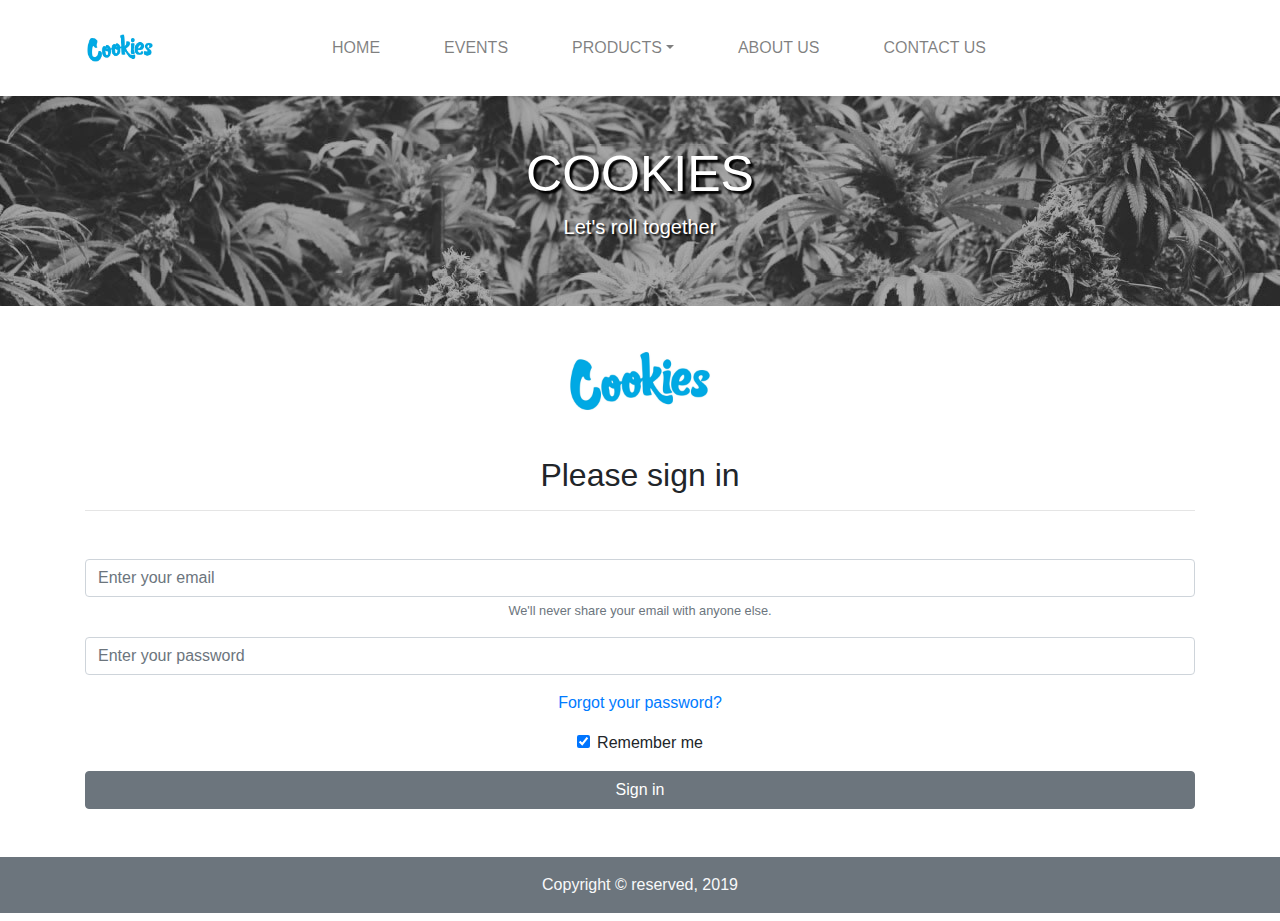
<file: cookies_sign_in.html>
<!DOCTYPE html>
    <html lang="en-us">
	    <head>
            <meta charset="UTF-8">
            <meta name="viewport" content="width=device-width, initial-scale=1, shrink-to-fit=no">
            <meta http-equiv="X-UA-Compatible" content="ie=edge">
            <link rel="stylesheet" href="https://stackpath.bootstrapcdn.com/bootstrap/4.4.1/css/bootstrap.min.css" integrity="sha384-Vkoo8x4CGsO3+Hhxv8T/Q5PaXtkKtu6ug5TOeNV6gBiFeWPGFN9MuhOf23Q9Ifjh" crossorigin="anonymous">
            <title>Cookies-sign in</title>
            <link rel="stylesheet" href="styles/n.css">
            <link rel="stylesheet" href="https://maxcdn.bootstrapcdn.com/font-awesome/4.7.0/css/font-awesome.min.css">
		</head>
	    <body>
                <nav class="navbar navbar-expand-lg navbar-light">
                    <div class="container">
                        <a class="navbar-brand" href="index.html">
                            <img src="images/cookieslogo1.jpg"  width="70px" height="70px" alt="cookies logo">
                        </a>
                        <button type="button" class="navbar-toggler" data-toggle="collapse" data-target="#cookies1" aria-controls="cookies1" aria-expanded="false" aria-label="Toggle Navigation">
                            <span class="navbar-toggler-icon"></span>
                        </button>
                            
                        <div class="collapse navbar-collapse" id="cookies1">
                            <ul class="navbar-nav mx-auto">
                                <li class="nav-item pr-5">
                                    <a href="index.html" class="nav-link">HOME</a>
                                </li>
                                <li class="nav-item pr-5">
                                    <a href="cookies_events.html" class="nav-link">EVENTS</a>
                                </li>
                                <li class="nav-item pr-5 dropdown">
                                    <a href="#" class="nav-link dropdown-toggle" id="NavBarDropDown" data-toggle="dropdown" aria-expanded="false" aria-haspopup="true" role="button">PRODUCTS</a>
                                    <div class="dropdown-menu" aria-labelledby="NavBarDropDown">
                                        <a href="#" class="dropdown-item">Cannabis</a>
                                        <a href="#" class="dropdown-item">Papers</a>
                                        <a href="#" class="dropdown-item">Trays</a>
                                        <div class="dropdown-divider"></div>
                                        <a href="#" class="dropdown-item">Glass</a>
                                        <a href="#" class="dropdown-item">Lighters</a>
                                        <a href="#" class="dropdown-item">Crushers</a>
                                        <a href="#" class="dropdown-item">Holders</a>
                                        <a href="#" class="dropdown-item">Rollers</a>
                                    </div>
                                </li>
                                <li class="nav-item pr-5">
                                    <a href="cookies_about_us.html" class="nav-link">ABOUT US</a>
                                </li>
                                <li class="nav-item pr-5">
                                    <a href="cookies_contact_us.html" class="nav-link">CONTACT US</a>
                                </li>
                            </ul>
                        </div>
                    </div>
                </nav>
                <header style="background: url('images/cannabis_header12.jpg');" class="py-5">
                    <div class="text-center">
                      <h1>COOKIES</h1>
                      <p>Let&apos;s roll together</p>
                    </div>
                </header>
                <div class="container text-center">
                    <img src="images/cookieslogo1.jpg" alt="" width="150px">
                    <h2>Please sign in</h2><hr>
                    <form class="text-center my-5" method="" action="">
                        <div class="form-group">
                            <input type="email" aria-describedby="emailHelp" class="form-control" name="email" placeholder="Enter your email" required>
                            <small class="form-text text-muted" id="emailHelp">We'll never share your email with anyone else.</small>
                        </div>
                        <div class="form-group">
                            <input type="password" class="form-control" name="pass" placeholder="Enter your password" required>
                        </div>
                        <div class="mb-3">
                            <a href="#" target="_blank">Forgot your password?</a>
                        </div>
                        <div class="form-group">
                            <div class="form-check">
                                <input type="checkbox" id="check2" class="form-check-input" checked>
                                <label for="check2" class="form-check-label">Remember me</label>
                            </div>
                        </div>
                        <button type="submit" class="btn btn-secondary btn-block">Sign in</button>
                    </form>
                </div>
                <footer class="text-light text-center bg-secondary py-3 my-2">Copyright &copy; reserved, 2019</footer>

            <script src="https://code.jquery.com/jquery-3.4.1.slim.min.js" integrity="sha384-J6qa4849blE2+poT4WnyKhv5vZF5SrPo0iEjwBvKU7imGFAV0wwj1yYfoRSJoZ+n" crossorigin="anonymous"></script>
            <script src="https://cdn.jsdelivr.net/npm/popper.js@1.16.0/dist/umd/popper.min.js" integrity="sha384-Q6E9RHvbIyZFJoft+2mJbHaEWldlvI9IOYy5n3zV9zzTtmI3UksdQRVvoxMfooAo" crossorigin="anonymous"></script>
            <script src="https://stackpath.bootstrapcdn.com/bootstrap/4.4.1/js/bootstrap.min.js" integrity="sha384-wfSDF2E50Y2D1uUdj0O3uMBJnjuUD4Ih7YwaYd1iqfktj0Uod8GCExl3Og8ifwB6" crossorigin="anonymous"></script>
        </body>
    </html>
</file>
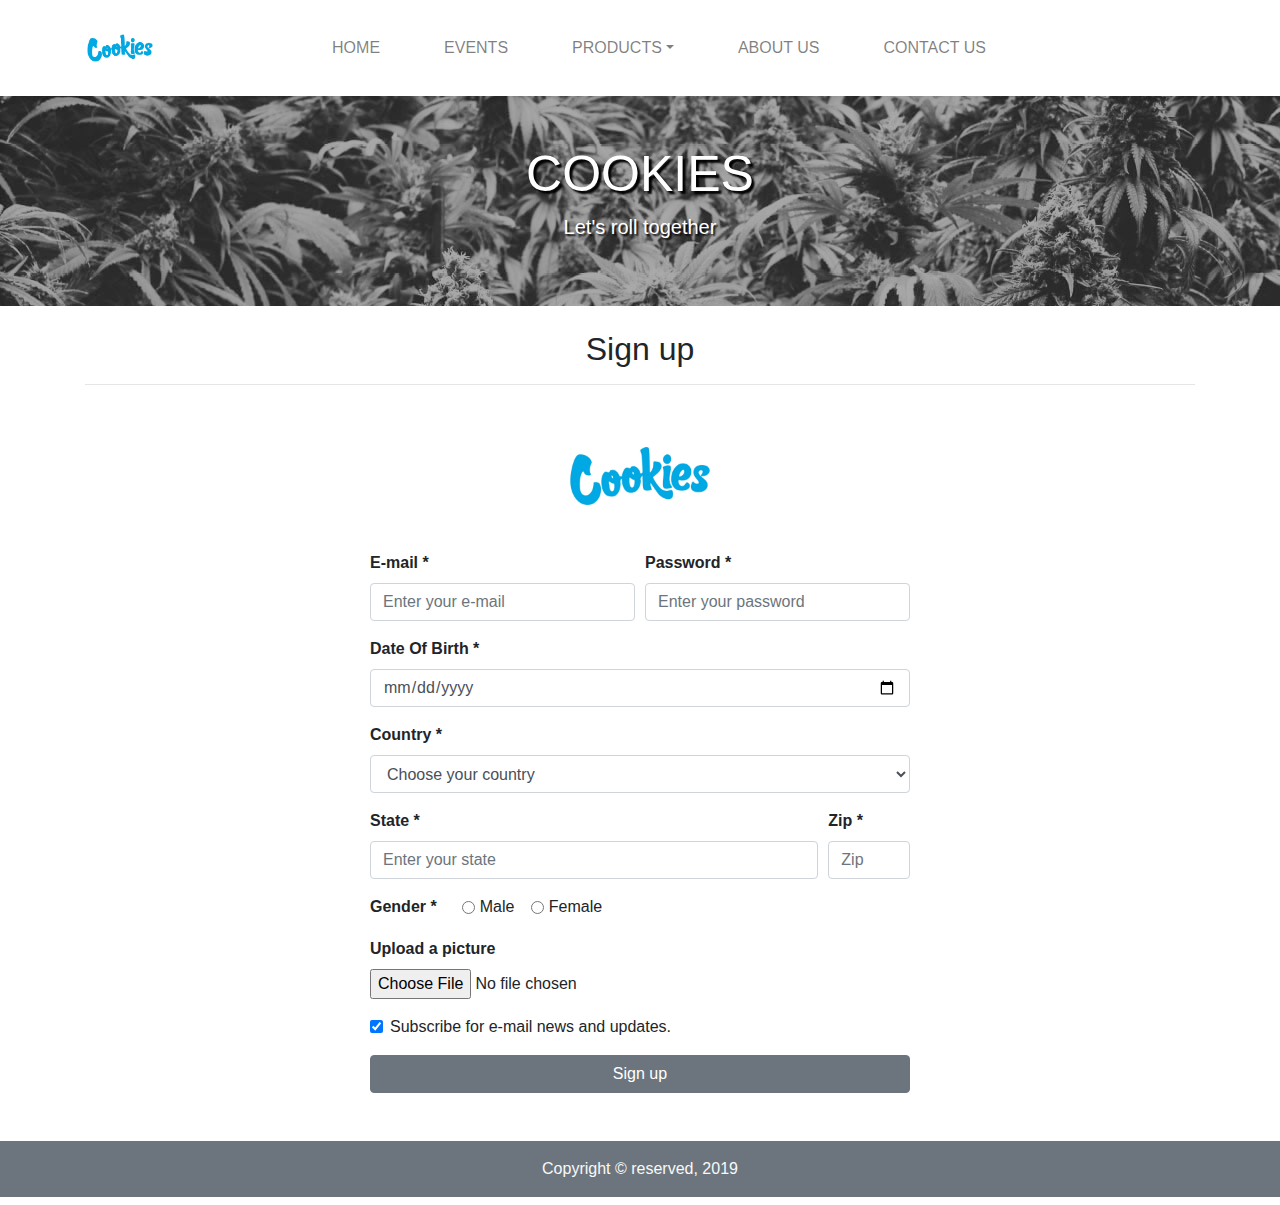
<file: cookies_sign_up.html>
<!DOCTYPE html>
    <html lang="en-us">
	    <head>
            <meta charset="UTF-8">
            <meta name="viewport" content="width=device-width, initial-scale=1, shrink-to-fit=no">
            <meta http-equiv="X-UA-Compatible" content="ie=edge">
            <link rel="stylesheet" href="https://stackpath.bootstrapcdn.com/bootstrap/4.4.1/css/bootstrap.min.css" integrity="sha384-Vkoo8x4CGsO3+Hhxv8T/Q5PaXtkKtu6ug5TOeNV6gBiFeWPGFN9MuhOf23Q9Ifjh" crossorigin="anonymous">
            <title>Cookies-sign up</title>
            <link rel="stylesheet" href="styles/n.css">
            <link rel="stylesheet" href="https://maxcdn.bootstrapcdn.com/font-awesome/4.7.0/css/font-awesome.min.css">
		</head>
	    <body>
                <nav class="navbar navbar-expand-lg navbar-light">
                    <div class="container">
                        <a class="navbar-brand" href="index.html">
                            <img src="images/cookieslogo1.jpg"  width="70px" height="70px" alt="cookies logo">
                        </a>
                        <button type="button" class="navbar-toggler" data-toggle="collapse" data-target="#cookies1" aria-controls="cookies1" aria-expanded="false" aria-label="Toggle Navigation">
                            <span class="navbar-toggler-icon"></span>
                        </button>
                            
                        <div class="collapse navbar-collapse" id="cookies1">
                            <ul class="navbar-nav mx-auto">
                                <li class="nav-item pr-5">
                                    <a href="index.html" class="nav-link">HOME</a>
                                </li>
                                <li class="nav-item pr-5">
                                    <a href="cookies_events.html" class="nav-link">EVENTS</a>
                                </li>
                                <li class="nav-item pr-5 dropdown">
                                    <a href="#" class="nav-link dropdown-toggle" id="NavBarDropDown" data-toggle="dropdown" aria-expanded="false" aria-haspopup="true" role="button">PRODUCTS</a>
                                    <div class="dropdown-menu" aria-labelledby="NavBarDropDown">
                                        <a href="#" class="dropdown-item">Cannabis</a>
                                        <a href="#" class="dropdown-item">Papers</a>
                                        <a href="#" class="dropdown-item">Trays</a>
                                        <div class="dropdown-divider"></div>
                                        <a href="#" class="dropdown-item">Glass</a>
                                        <a href="#" class="dropdown-item">Lighters</a>
                                        <a href="#" class="dropdown-item">Crushers</a>
                                        <a href="#" class="dropdown-item">Holders</a>
                                        <a href="#" class="dropdown-item">Rollers</a>
                                    </div>
                                </li>
                                <li class="nav-item pr-5">
                                    <a href="cookies_about_us.html" class="nav-link">ABOUT US</a>
                                </li>
                                <li class="nav-item pr-5">
                                    <a href="cookies_contact_us.html" class="nav-link">CONTACT US</a>
                                </li>
                            </ul>
                        </div>
                    </div>
                </nav>
                <header style="background: url('images/cannabis_header12.jpg');" class="py-5">
                    <div class="text-center">
                      <h1>COOKIES</h1>
                      <p>Let&apos;s roll together</p>
                    </div>
                </header>
                <div class="container"><br>
                    <h2 class="text-center">Sign up</h2><hr>
                    <div class="text-center">
                        <img src="images/cookieslogo1.jpg" alt="" width="150px">
                    </div>
                    <div class="row mb-5">
                        <div class="col-lg-6 offset-lg-3">
                           <form method="" action="">
                               <div class="form-row">
                                   <div class="form-group col-lg-6">
                                       <label for="email1" style="font-weight: bold;">E-mail *</label>
                                       <input type="email" id="email1" class="form-control" name="email" placeholder="Enter your e-mail" required>
                                   </div>
                                   <div class="form-group col-lg-6">
                                        <label for="password1" style="font-weight: bold;">Password *</label>
                                        <input type="password" id="password1" class="form-control" name="password" placeholder="Enter your password" required>
                                    </div>
                               </div>
                               <div class="form-group">
                                   <label for="dateOfBirth" style="font-weight: bold;">Date Of Birth *</label>
                                   <input type="date" id="dateOfBirth" class="form-control" name="dateOfBirth" required>
                               </div>
                               <div class="form-group">
                                   <label for="country" style="font-weight: bold;">Country *</label>
                                   <select id="country" name="country" class="form-control" required>
                                       <option disabled selected>Choose your country</option>
                                       <option value="nig">Nigeria</option>
                                       <option value="us">United States of America</option>
                                       <option value="uk">United Kingdom</option>
                                       <option value="aus">Australia</option>
                                       <option value="gh">Ghana</option>
                                       <option value="can">Canada</option>
                                       <option value="mex">Mexico</option>
                                       <option value="ger">Germany</option>
                                       <option value="sa">South Africa</option>
                                       <option value="jp">Japan</option>
                                   </select>
                               </div>
                               <div class="form-row">
                                   <div class="form-group col-lg-10">
                                       <label for="state" style="font-weight: bold;">State *</label>
                                       <input type="text" id="state" class="form-control" name="state" placeholder="Enter your state" required>
                                   </div>
                                   <div class="form-group col-lg-2">
                                        <label for="zipCode" style="font-weight: bold;">Zip *</label>
                                        <input type="text" id="zipCode" class="form-control" name="zip" placeholder="Zip" required>
                                    </div>
                               </div>
                               <div class="form-group form-row">
                                    <div class="col-lg-2" style="font-weight: bold;">Gender *</div>
                                    <div class="col-lg-10">
                                        <div class="form-check-inline">
                                            <input type="radio" id="gender1" class="form-check-input" name="gender" value="male" required>
                                            <label for="gender1" class="form-check-label">Male</label>
                                        </div>
                                        <div class="form-check-inline">
                                            <input type="radio" id="gender2" class="form-check-input" name="gender" value="female" required>
                                            <label for="gender2" class="form-check-label">Female</label>
                                        </div>
                                    </div>
                               </div>
                               <div class="form-group">
                                        <label for="profilePic" style="font-weight: bold;">Upload a picture</label>
                                        <input type="file" class="form-control-file" id="profilePic" required>
                               </div>
                               <div class="form-group">
                                   <div class="form-check">
                                        <input type="checkbox" id="checkBox1" class="form-check-input" checked>
                                        <label for="checkBox1" class="form-check-label">Subscribe for e-mail news and updates.</label>
                                   </div>
                               </div>
                               <button type="submit" class="btn btn-secondary btn-block">Sign up</button>
                           </form>
                        </div>
                    </div>
                </div>
                <footer class="text-light text-center bg-secondary py-3 my-2">Copyright &copy; reserved, 2019</footer>

            <script src="https://code.jquery.com/jquery-3.4.1.slim.min.js" integrity="sha384-J6qa4849blE2+poT4WnyKhv5vZF5SrPo0iEjwBvKU7imGFAV0wwj1yYfoRSJoZ+n" crossorigin="anonymous"></script>
            <script src="https://cdn.jsdelivr.net/npm/popper.js@1.16.0/dist/umd/popper.min.js" integrity="sha384-Q6E9RHvbIyZFJoft+2mJbHaEWldlvI9IOYy5n3zV9zzTtmI3UksdQRVvoxMfooAo" crossorigin="anonymous"></script>
            <script src="https://stackpath.bootstrapcdn.com/bootstrap/4.4.1/js/bootstrap.min.js" integrity="sha384-wfSDF2E50Y2D1uUdj0O3uMBJnjuUD4Ih7YwaYd1iqfktj0Uod8GCExl3Og8ifwB6" crossorigin="anonymous"></script>    
        </body>
    </html>
</file>
<file: styles/n.css>
.navbar li a:hover {
    background: silver;
}
header {
    color: white;
}
header h1 {
    font-size: 50px;
    text-shadow: 3px 3px 2px black;
}
header p {
    font-size: 20px;
    text-shadow: 2px 2px 2px black;
}
</file>
